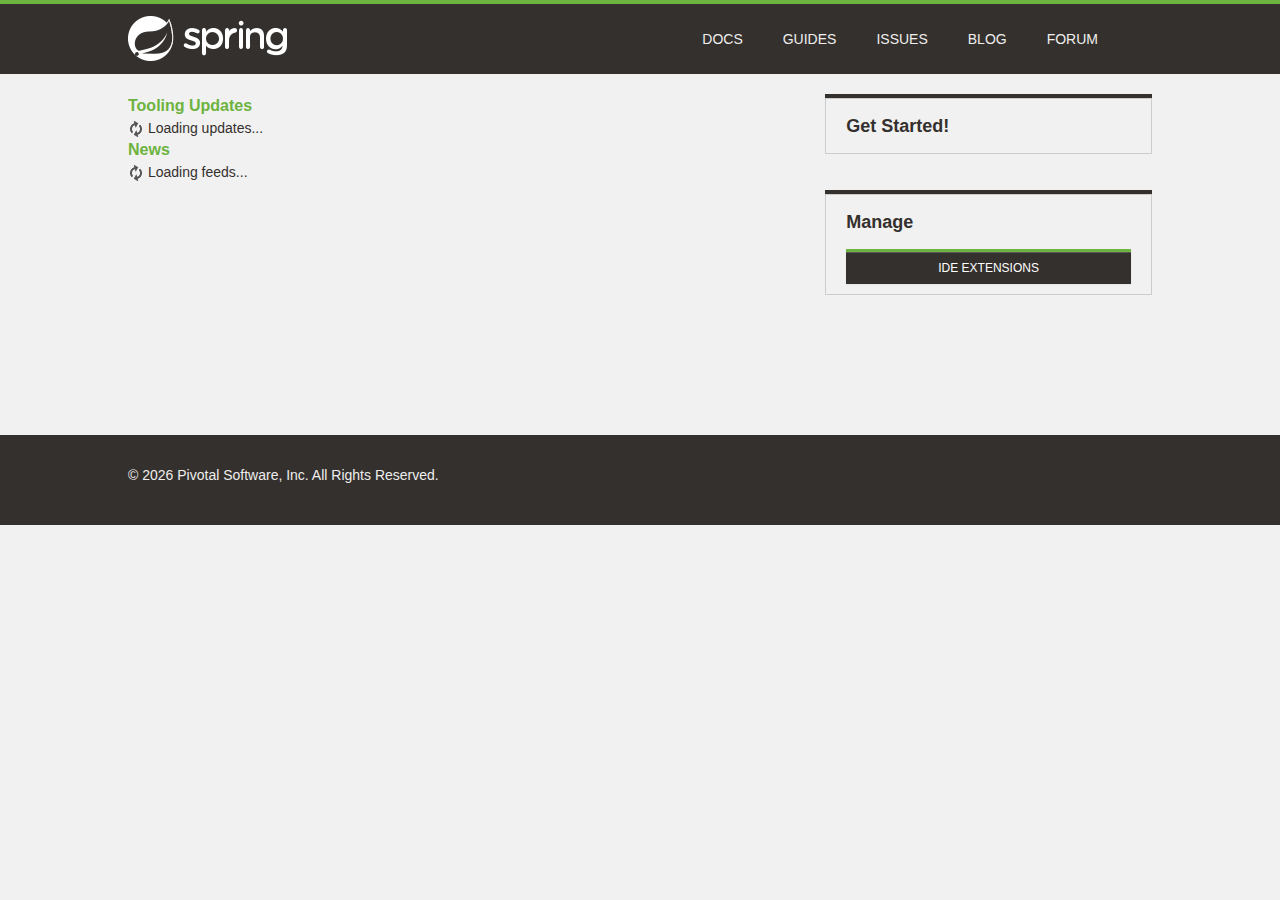
<file: .metadata/.plugins/org.springsource.ide.eclipse.commons.gettingstarted/dashboard/1556523415182/index.html>
<!DOCTYPE html>
<html>
<head>
<title>Spring</title>
<meta
	content="width=device-width, initial-scale=1.0, maximum-scale=1, minimum-scale=1, user-scalable=no"
	id="Viewport" name="viewport" />
<meta http-equiv="Content-Type" content="text/html; charset=UTF-8">
<link rel="stylesheet" type="text/css"
	href="common/bootstrap/css/bootstrap.css" />
<link rel="stylesheet" type="text/css"
	href="https://fontawesome.io/assets/font-awesome/css/font-awesome.css" />
<link rel="stylesheet" type="text/css" href="common/css/fontcustom.css" />
<link rel="stylesheet" type="text/css" href="common/css/icons.css" />
<link rel="stylesheet" type="text/css" href="common/css/buttons.css" />
<link rel="stylesheet" type="text/css" href="common/css/typography.css" />
<link rel="stylesheet" type="text/css" href="common/css/main.css" />
<link rel="stylesheet" type="text/css" href="common/css/application.css" />
<link rel="stylesheet" type="text/css"
	href="common/css/markdown-content.css" />
<link rel="stylesheet" type="text/css" href="common/css/docs.css" />
<link rel="stylesheet" type="text/css" href="common/css/homepage.css" />
<link rel="stylesheet" type="text/css" href="common/css/tools.css" />
<link rel="stylesheet" type="text/css" href="common/css/projects.css" />
<link rel="stylesheet" type="text/css" href="common/css/highlight.css" />
<link rel="stylesheet" type="text/css" href="common/css/responsive.css" />
<script type="text/javascript" src="common/js/jquery.js"></script>
<script type="text/javascript"
	src="common/bootstrap/js/bootstrap.min.js"></script>
<script type="text/javascript"
	src="common/bootstrap-datetimepicker/js/bootstrap-datetimepicker.min.js"></script>
<script type="text/javascript" src="common/js/filter.js"></script>
<script type="text/javascript" src="common/js/application.js"></script>
<script type="text/javascript" src="common/js/guide.js"></script>

<link rel="stylesheet" type="text/css" href="common/css/blog.css" />
<link rel="stylesheet" type="text/css" href="common/css/dashboard.css" />

</head>
<body>
	<script>
		//window.ide 'dummy'. Replaced/injected later by STS browser integration.
		//The dummy helps preview/test the page in an external browser.
		window.ide = {
			call: function () {
				return false;
			}
		}
		
		function addHtml(element, html) {
			if (html) {
				document.getElementById(element).innerHTML = html;
			}
		}

		function search(input) {
			if (input.value != "") {
				ide.call('openWebPage', 'https://spring.io/search?q=' + input.value)
				input.value = "";
			}
		}
	</script>
	<div class="viewport">
		<header class="navbar header--navbar">
			<div class="navbar-inner">
				<div class="container-fluid">
					<div class="spring-logo--container">
						<a class="spring-logo" href="#"><span></span></a>
					</div>
					<ul class="nav pull-right">
						<li class="navbar-link"><a
							onclick="return ide.call('openWebPage', 'https://spring.io/docs')">Docs</a></li>
						<li class="navbar-link"><a
							onclick="return ide.call('openWebPage', 'https://spring.io/guides')">Guides</a></li>
						<li class="navbar-link"><a
							onclick="return ide.call('openWebPage', 'https://github.com/spring-projects/spring-ide/issues')">Issues</a></li>
						<li class="navbar-link"><a
							onclick="return ide.call('openWebPage', 'https://spring.io/blog')">Blog</a></li>
						<li class="navbar-link"><a
							onclick="return ide.call('openWebPage', 'https://forum.springsource.org/forumdisplay.php?32-SpringSource-Tool-Suite')">Forum</a></li>
						<li class="navbar-link nav-search"><i
							class="fa fa-search navbar-search--icon js-search-input-open"></i>
							<div class="search-input-close js-search-input-close">x</div></li>
					</ul>
				</div>
			</div>
			<div class="search-dropdown--container js-search-dropdown">
				<div class="container-fluid">
					<div class="search-form--container">
						<form action="" class="form-inline form-search" method="get">
							<input class="search-query search-form--form js-search-input"
								name="q" onchange="search(this)"
								placeholder="Search for documentation, guides, and posts..."
								type="text" value="" />
							<button class="search-form--submit" type="submit">
								<i class="fa fa-search"></i>
							</button>
						</form>
					</div>
				</div>
			</div>
		</header>
		<div class="body--container container-fluid ">
			<div class="main-body--wrapper"
				style="padding-top: 20px; margin-top: 0px;">
				<!-- Override Spring IO Page Whitespace -->
				<div class="row-fluid blog--wrapper">
					<div class="span8">
						<h3 class="feed-header">Tooling Updates</h3>
						<div id="updates">
						  <img src="common/img/loading.gif"/> Loading updates...
						</div>
						<h3 class="feed-header">News</h3>
						<div id="feeds">
						  <img src="common/img/loading.gif"/> Loading feeds...
						</div>
					</div>

					<aside class="span4 content-right-pane--container" id="sidebar">
						<div class="right-pane-widget--container">
							<h2>Get Started!</h2>
							<div id="gettingStarted">
							</div>
							<div id="projectWizards">
							</div>
						</div>
						<div class="right-pane-widget--container">
							<h2>Manage</h2>
							<a class="ide_widget btn btn-black uppercase" href="#"
								onclick="return ide.call('openEditor', 'org.springsource.ide.eclipse.commons.gettingstarted.dashboard.ExtensionsEditor')">IDE Extensions</a>
						</div>
					</aside>
				</div>
			</div>
		</div>
		<footer class="footer">
			<div class="container-fluid">
				<div class="row-fluid">
					<div class="span8">
						&copy;
						<script type="text/javascript">
							var d = new Date();
							document.write(d.getFullYear());
						</script>
						Pivotal Software, Inc. All Rights Reserved.
					</div>
				</div>
			</div>
		</footer>
	</div>
</body>
</html>
</file>
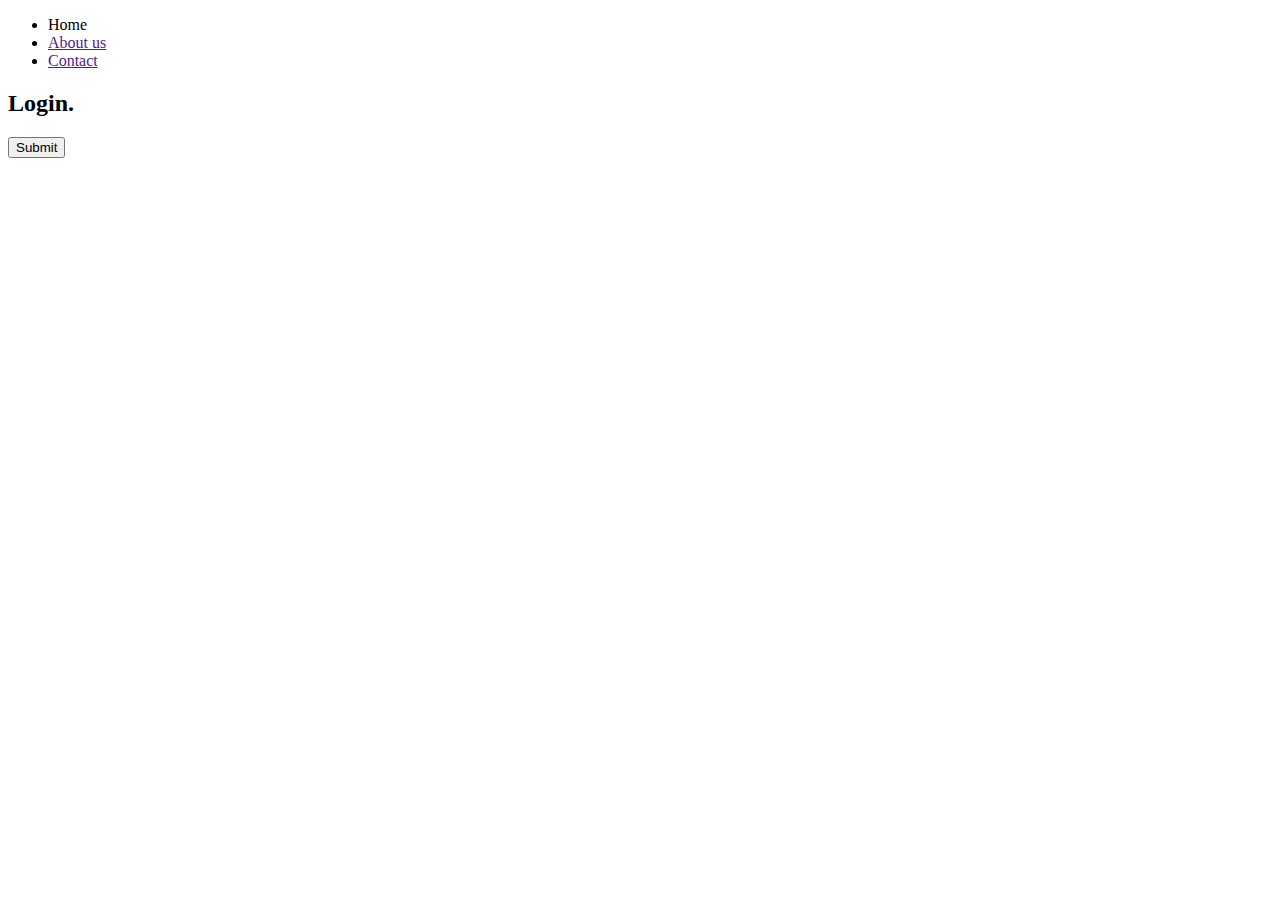
<file: Training/gs-handling-form-submission/initial/src/main/resources/templates/index.html>
<!DOCTYPE HTML>
<html xmlns:th="http://www.thymeleaf.org">
<link rel="stylesheet" type="text/css" th:href="@{/css/style.css}"/>
<head>
<meta charset="UTF-8">
<title>InnerTester </title>

</head>

<body>

<div class="navBar">
<ul class="navMenu">
<li><a id="homeBtn" onclick="">Home </a></li>
<li><a id="aboutUsBtn" href="" >About us </a></li>
<li><a id="contactBtn" href="" >Contact </a></li>
</ul>
</div>

<div class="loginPanel-container">
<div class="loginPanel">
<div class="loginNav">
<div class="choice-login" id="choice-login">
<h2 class="login-option">Login.</h2>
<form action="#" th:action="@{/login}" th:object="${user}" method="post">


<p><input type="submit" value="Submit" /></p>
</form>
</div>
</div>
</div>
</div>


</body>
<script th:inline="javascript">
console.log("Working....");
console.log(window.location.pathname);
var currectPath = window.location.pathname;

if(currectPath == "/"){
	
	document.getElementById("homeBtn").style.backgroundColor = "black";
	document.getElementById("choice-login").style.backgroundColor = "#a8e87d";
}


</script>
</html>
</file>
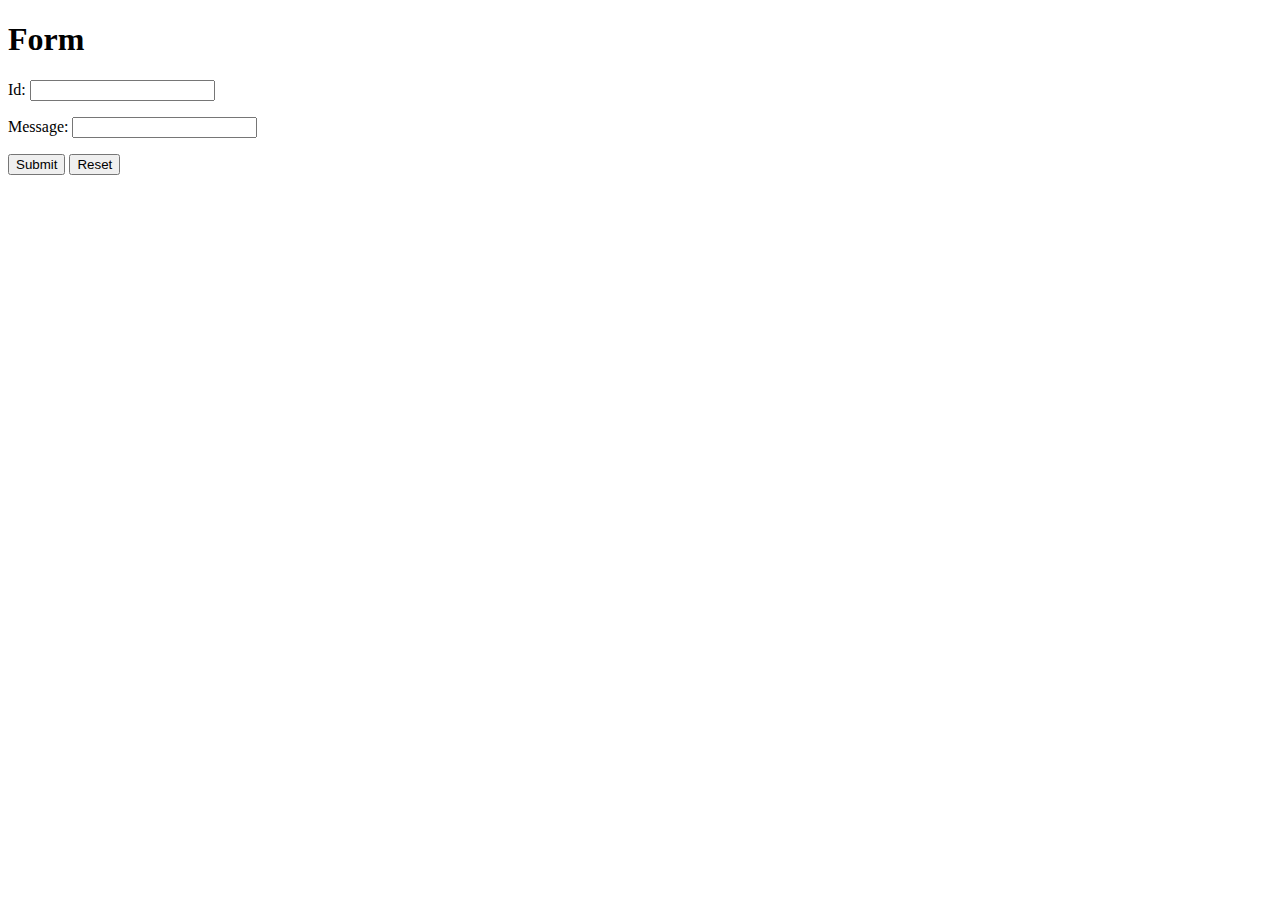
<file: Training/gs-handling-form-submission/complete/src/main/resources/templates/greeting.html>
<!DOCTYPE HTML>
<html xmlns:th="http://www.thymeleaf.org">
<head> 
    <title>Getting Started: Handling Form Submission</title>
    <meta http-equiv="Content-Type" content="text/html; charset=UTF-8" />
</head>
<body>
	<h1>Form</h1>
    <form action="#" th:action="@{/greeting}" th:object="${greeting}" method="post">
    	<p>Id: <input type="text" th:field="*{id}" /></p>
        <p>Message: <input type="text" th:field="*{content}" /></p>
        <p><input type="submit" value="Submit" /> <input type="reset" value="Reset" /></p>
    </form>
</body>
</html>
</file>
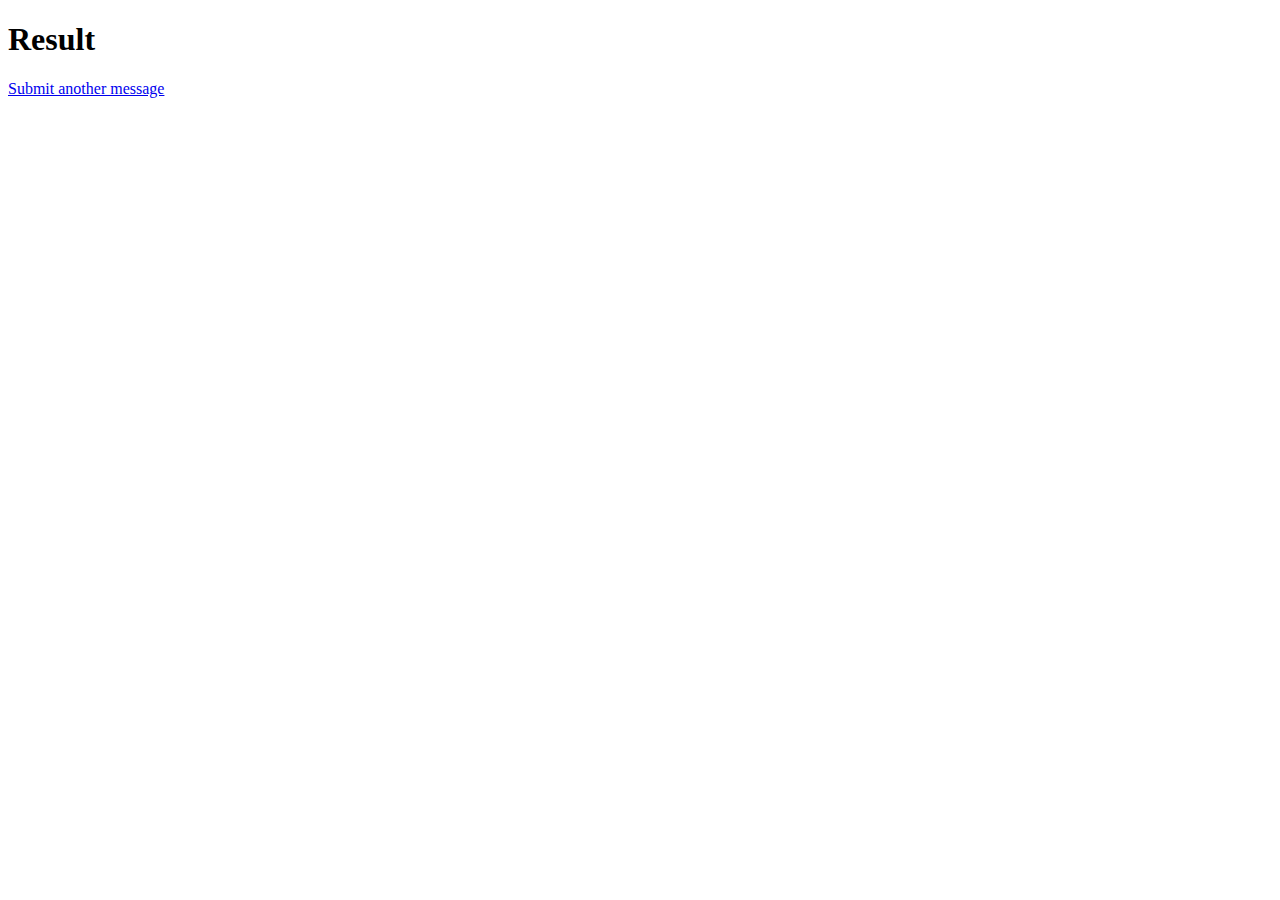
<file: Training/gs-handling-form-submission/complete/src/main/resources/templates/result.html>
<!DOCTYPE HTML>
<html xmlns:th="http://www.thymeleaf.org">
<head> 
    <title>Getting Started: Handling Form Submission</title>
    <meta http-equiv="Content-Type" content="text/html; charset=UTF-8" />
</head>
<body>
	<h1>Result</h1>
    <p th:text="'id: ' + ${greeting.id}" />
    <p th:text="'content: ' + ${greeting.content}" />
    <a href="/greeting">Submit another message</a>
</body>
</html>
</file>
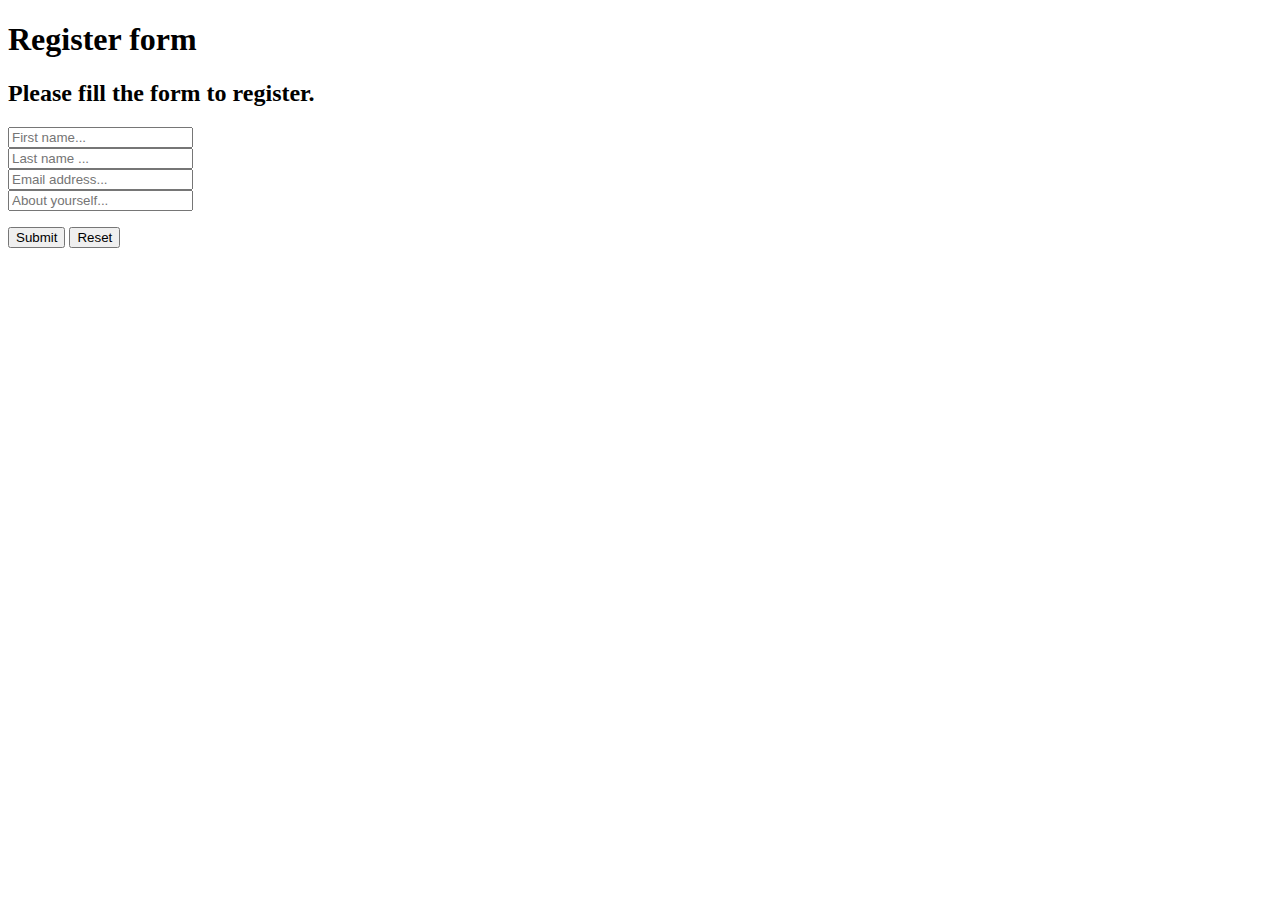
<file: Training/gs-handling-form-submission/initial/src/main/resources/templates/greeting.html>
<!DOCTYPE HTML>
<html xmlns:th="http://www.thymeleaf.org">
<link rel="stylesheet" type="text/css" th:href="@{/css/style.css}"/>
<head>
    <title>Getting Started: Handling Form Submission</title>
    <meta http-equiv="Content-Type" content="text/html; charset=UTF-8" />
</head>
<body>
	<h1 class="title">Register form</h1>
	<h2 class="subtitle">Please fill the form to register. </h2>
    <form  action="#" th:action="@{/greeting}" th:object="${greeting}" method="post">
    	<input placeholder="First name..." type="text" th:field="*{firstName}"/><br>
        <input placeholder="Last name ..." type="text" th:field="*{lastName}"/><br>
        <input placeholder="Email address..." type="email" th:field="*{emailAddress}"><br>
        <input placeholder="About yourself..." type="text" th:field="*{content}">
        <p><input type="submit" value="Submit" /> <input type="reset" value="Reset" /></p>
    </form>
    

</body>
</html>
</file>
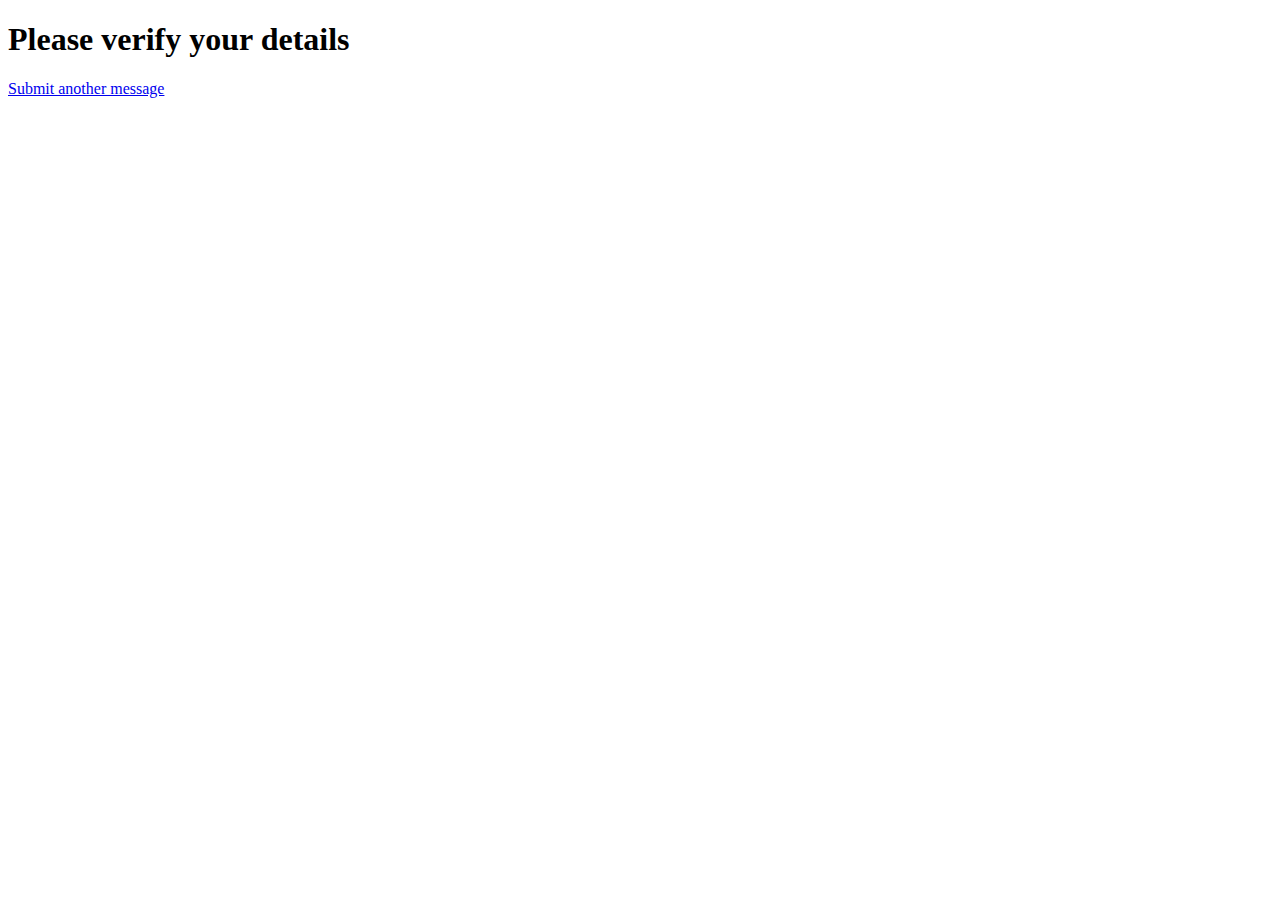
<file: Training/gs-handling-form-submission/initial/src/main/resources/templates/result.html>
<!DOCTYPE HTML>
<html xmlns:th="http://www.thymeleaf.org">
<link rel="stylesheet" type="text/css" th:href="@{/css/style.css}"/>
<head>
    <title>Getting Started: Handling Form Submission</title>
    <meta http-equiv="Content-Type" content="text/html; charset=UTF-8" />
</head>
<body>
	<h1 class="title">Please verify your details</h1>
	<div class="resultDiv">
	<p class="resultText" th:text="'First name: ' + ${greeting.firstName}"/>
    <p class="resultText" th:text="'Last name: ' + ${greeting.LastName}" />
    <p class="resultText" th:text="'Email address: ' + ${greeting.emailAddress}"/>
    <p class="resultText" th:text="'About yourself: ' +${greeting.content}"/>
    <a href="/greeting">Submit another message</a>
	</div>
</body>
</html>
</file>
<file: .metadata/.plugins/org.springsource.ide.eclipse.commons.gettingstarted/dashboard/1556523415182/common/css/fontcustom.css>
@font-face{font-family:"fontcustom";src:url("../font-custom/fontcustom.eot");src:url("../font-custom/fontcustom.eot?#iefix") format("embedded-opentype"),url("../font-custom/fontcustom.woff") format("woff"),url("../font-custom/fontcustom.ttf") format("truetype"),url("../font-custom/fontcustom.svg#fontcustom") format("svg");font-weight:normal;font-style:normal;}.icon-community-support,.icon-gs-guides-black,.icon-professional-support,.icon-spring-amqp,.icon-spring-android,.icon-spring-batch,.icon-spring-data,.icon-spring-framework,.icon-spring-hateos,.icon-spring-integration,.icon-spring-leaf,.icon-spring-logo,.icon-spring-mobile,.icon-spring-security,.icon-spring-social,.icon-spring-web-flow,.icon-spring-web-services,.icon-tutorials-black{font-family:"fontcustom"!important;font-style:normal;font-weight:normal;font-variant:normal;text-transform:none;line-height:1;-webkit-font-smoothing:antialiased;display:inline-block!important;text-decoration:inherit;}.icon-community-support:before{content:"\f100";}.icon-gs-guides-black:before{content:"\f101";}.icon-professional-support:before{content:"\f102";}.icon-spring-amqp:before{content:"\f103";}.icon-spring-android:before{content:"\f104";}.icon-spring-batch:before{content:"\f105";}.icon-spring-data:before{content:"\f106";}.icon-spring-framework:before{content:"\f107";}.icon-spring-hateos:before{content:"\f108";}.icon-spring-integration:before{content:"\f109";}.icon-spring-leaf:before{content:"\f10a";}.icon-spring-logo:before{content:"\f10b";}.icon-spring-mobile:before{content:"\f10c";}.icon-spring-security:before{content:"\f10d";}.icon-spring-social:before{content:"\f10e";}.icon-spring-web-flow:before{content:"\f10f";}.icon-spring-web-services:before{content:"\f110";}.icon-tutorials-black:before{content:"\f111";}
</file>
<file: .metadata/.plugins/org.springsource.ide.eclipse.commons.gettingstarted/dashboard/1556523415182/common/css/icons.css>
.icon{background-image:url("../img/iconsprite.png");display:inline-block!important;}.icon.icon-spring-logo-mobile{width:204px;height:60px;background-position:904px 302px;margin-top:-13px;transform:scale(0.5);-moz-transform:scale(0.5);-webkit-transform:scale(0.5);-o-transform:scale(0.5);-ms-transform:scale(0.5);}.icon.icon-spring-logo-big{width:154px;height:154px;background-position:154px 191px;}.icon.project--logo.logo-spring-framework{width:135px;height:133px;background-position:518px 837px;margin-top:2px;}.icon.project--logo.logo-spring-security{width:99px;height:137px;background-position:519px 677px;}.icon.project--logo.logo-spring-data{width:111px;height:111px;background-position:519px 512px;margin-top:13px;}.icon.project--logo.logo-spring-batch{width:104px;height:108px;background-position:360px 837px;margin-top:14px;}.icon.project--logo.logo-spring-integration{width:145px;height:104px;background-position:361px 677px;margin-top:16px;}.icon.project--logo.logo-spring-amqp{width:109px;height:98px;background-position:361px 513px;margin:19px;}.icon.project--logo.logo-spring-default{width:100px;height:100px;background-position:-805px 0;margin-top:18px;}.icon.project--logo.logo-spring-mobile{width:104px;height:137px;background-position:196px 677px;}.icon.project--logo.logo-spring-android{width:104px;height:126px;background-position:196px 513px;margin-top:10px;}.icon.project--logo.logo-spring-social{width:130px;height:100px;background-position:518px 357px;margin-top:18px;}.icon.project--logo.logo-spring-hateoas{width:126px;height:99px;background-position:518px 256px;margin-top:19px;}.icon.project--logo.logo-spring-webflow{width:99px;height:99px;background-position:619px 256px;margin-top:19px;}.icon.project--logo.logo-spring-web-services{width:100px;height:100px;background-position:532px 155px;margin-top:19px;}.icon.project--logo.logo-spring-xd{width:104px;height:113px;background-position:247px 837px;margin-top:11px;}.icon.project--logo.logo-spring-boot{width:102px;height:90px;background-position:143px 837px;margin-top:23px;}.icon.project--logo.logo-spring-ldap{width:93px;height:107px;background-position:247px 944px;margin-top:19px;}.icon.project--logo.logo-grails{width:107px;height:100px;background-position:361px 944px;margin-top:23px;}.icon.project--logo.logo-groovy{width:183px;height:92px;background-position:546px 940px;margin-top:23px;}.icon.icon-projects{width:28px;height:28px;background-position:-641px -481px;}.icon.icon-projects:hover{background-position:-641px -521px;}.icon.icon-forum{width:32px;height:32px;background-position:-409px -450px;}.icon.icon-forum:hover{background-position:-449px -450px;}.icon.icon-current-version{height:13px;width:42px;background-position:718px 317px;}.icon.icon-pre-release{height:13px;width:23px;background-position:657px 317px;}.icon.icon-ga-release{margin-left:0!important;height:13px;width:9px;background-position:626px 317px;background-color:#6db33f;padding:0 2px;border-radius:10px;}.icon.icon-snapshot-release{height:13px;width:46px;background-position:603px 317px;}.icon.logo-eclipse-text{width:159px;height:38px;background-position:603px 38px;}.icon.icon-social-twitter{width:36px;height:36px;background-position:-1px -143px;}.icon.icon-social-twitter:hover{background-position:-84px -143px;}.icon.icon-build-anything{width:107px;background-position:107px 279px;height:88px;}.icon.icon-run-anywhere{background-position:120px 344px;width:120px;height:65px;margin-top:11px;}.icon.icon-rest-assured{background-position:253px 86px;width:86px;height:86px;margin-top:1px;}.icon.icon-community-support{width:97px;height:97px;background-position:257px 185px;font-size:0;}.icon.icon-professional-support{width:126px;height:97px;background-position:272px 282px;font-size:0;}.icon.icon-gs-guides{width:73px;height:101px;background-position:356px 101px;}.icon.icon-tutorial{width:73px;height:101px;background-position:430px 101px;}.icon.blog-icon{width:20px;height:20px;vertical-align:middle;}.icon.blog-icon.calendar{background-position:20px 594px;}.icon.blog-icon.all-posts{background-position:20px 561px;}.icon.blog-icon.broadcasts{background-position:20px 519px;}.icon.blog-icon.engineering{background-position:20px 477px;}.icon.blog-icon.releases{background-position:20px 433px;}.icon.blog-icon.news-and-events{background-position:20px 387px;}.icon.about-icon.team{width:183px;height:127px;background-position:902px 202px;}.icon.about-icon.jobs{width:112px;height:85px;background-position:387px 415px;margin:21px 0;}.icon.about-icon.pivotal{width:93px;height:114px;background-position:387px 329px;margin:6px 0 7px;}i.icon{background-image:none;}
</file>
<file: .metadata/.plugins/org.springsource.ide.eclipse.commons.gettingstarted/dashboard/1556523415182/common/css/buttons.css>
.btn.btn-black{background-color:#34302d;background-image:none;border-radius:0;color:#f1f1f1;font-size:14px;line-height:14px;font-family:"Montserrat",sans-serif;border:2px solid #6db33f;padding:21px 60px;text-shadow:none;transition:border 0.15s;-webkit-transition:border 0.15s;-moz-transition:border 0.15s;-o-transition:border 0.15s;-ms-transition:border 0.15s;}.btn.btn-black.compact{padding:6px 12px;font-size:12px;}.btn.btn-black.sub-text{padding:12px 0;}.btn.btn-black.sub-text p{margin-top:6px;color:#eeeeee;font-size:14px;line-height:14px;font-family:"Montserrat",sans-serif;text-transform:none;}.btn.btn-black.on-black:hover{border-color:#6db33f;box-shadow:0 1px 3px #0b0a0a;}.btn.btn-black.on-black:active{box-shadow:0 1px 3px #0b0a0a,inset 0 3px 6px #0b0a0a;border-color:#6db33f;}.btn.btn-black.with-icon [class^="icon-"]{margin-right:21px;font-size:20px;vertical-align:top;line-height:10px;}.btn.btn-black:hover{border-color:#34302d;box-shadow:none;text-decoration:none;}.btn.btn-black:active{box-shadow:inset 0 3px 6px #0b0a0a;border-color:#34302d;}.btn.uppercase{text-transform:uppercase;}
</file>
<file: .metadata/.plugins/org.springsource.ide.eclipse.commons.gettingstarted/dashboard/1556523415182/common/css/typography.css>
body, h1, h2, h3, p, input {
	margin: 0;
	font-weight: 400;
	font-family: "Montserrat", sans-serif;
	color: #34302d;
}

h1 {
	font-size: 24px;
	line-height: 30px;
	font-family: "Montserrat", sans-serif;
}

h2 {
	font-size: 18px;
	font-weight: 700;
	line-height: 24px;
	margin-bottom: 10px;
	font-family: "Montserrat", sans-serif;
}

h3 {
	font-size: 16px;
	line-height: 24px;
	margin-bottom: 10px;
	font-weight: 700;
}

p {
	font-size: 15px;
	line-height: 24px;
}

p a {
	color: #5fa134;
}

p a:hover {
	color: #5fa134;
}

code {
	font-size: 14px;
}
</file>
<file: .metadata/.plugins/org.springsource.ide.eclipse.commons.gettingstarted/dashboard/1556523415182/common/css/main.css>
body{background-color:#f1f1f1;}#scrim{display:none;}#scrim.js-show{display:block;position:absolute;top:0;bottom:0;left:0;right:0;z-index:700;}.container-fluid{max-width:1024px;margin:0 auto;}.title-divider{width:75%;height:5px;background-color:#8CC63F;margin:21px 0;}.title-divider.full-width{width:100%;}.spaced--container{margin:60px 0;}.code-snippet{border-radius:2px;border:1px solid #cccccc;background-color:#F9F9F9;padding:12px 18px;margin:15px 0;font-size:13px;line-height:13px;}.header--navbar{margin:0;}.header--navbar .navbar-inner{position:absolute;z-index:999;background-image:none;filter:none;background-color:#34302d;border:none;border-top:4px solid #6db33f;box-shadow:none;position:relative;border-radius:0;padding:0;}.header--navbar .navbar-inner .spring-logo--container{display:inline-block;}.header--navbar .navbar-inner .spring-logo--container .spring-logo{margin:12px 0 6px;width:160px;height:46px;display:inline-block;text-decoration:none;}.header--navbar .navbar-inner .navbar-link.active a{background-color:#6db33f;box-shadow:none;}.header--navbar .navbar-inner .navbar-link a{color:#eeeeee;font-family:"Montserrat",sans-serif;text-transform:uppercase;text-shadow:none;font-size:14px;line-height:14px;padding:28px 20px;transition:all 0.15s;-webkit-transition:all 0.15s;-moz-transition:all 0.15s;-o-transition:all 0.15s;-ms-transition:all 0.15s;}.header--navbar .navbar-inner .navbar-link:hover a{color:#eeeeee;background-color:#6db33f;}.header--navbar .navbar-inner .navbar-link.nav-search{padding:20px 0 23px;}.header--navbar .navbar-inner .navbar-link.nav-search .navbar-search--icon{color:#eeeeee;font-size:24px;padding:3px 16px 3px 18px;cursor:pointer;}.header--navbar .navbar-inner .navbar-link.nav-search:hover .navbar-search--icon{text-shadow:0 0 10px #6db33f;}.header--navbar .navbar-inner .navbar-link.nav-search .search-input-close{display:none;}.header--navbar .navbar-inner .navbar-link.nav-search.js-highlight{background-color:#6db33f;}.header--navbar .navbar-inner .navbar-link.nav-search.js-highlight .navbar-search--icon{display:none;}.header--navbar .navbar-inner .navbar-link.nav-search.js-highlight .search-input-close{display:inline-block;color:#eeeeee;padding:4px 24px 3px;cursor:pointer;}.header--navbar .search-dropdown--container{position:absolute;z-index:998;margin-top:-90px;background-color:white;width:100%;border-bottom:1px solid #dddddd;transition:margin 0.25s;-webkit-transition:margin 0.25s;-moz-transition:margin 0.25s;-o-transition:margin 0.25s;-ms-transition:margin 0.25s;}.header--navbar .search-dropdown--container.no-animation{transition:none;-webkit-transition:none;-moz-transition:none;-o-transition:none;-ms-transition:none;}.header--navbar .search-dropdown--container .form-search{margin:0;}.header--navbar .search-dropdown--container .form-search .search-form--form{background:rgba(0,0,0,0);border:none;box-shadow:none;color:#34302D;font-size:21px;line-height:29px;height:30px;padding:25px 0;width:93%;}.header--navbar .search-dropdown--container .form-search .search-form--form::-webkit-input-placeholder{font-style:italic;}.header--navbar .search-dropdown--container .form-search .search-form--form:-moz-placeholder{font-style:italic;}.header--navbar .search-dropdown--container .form-search .search-form--form::-moz-placeholder{font-style:italic;}.header--navbar .search-dropdown--container .form-search .search-form--form:-ms-input-placeholder{font-style:italic;}.header--navbar .search-dropdown--container .form-search .search-form--submit{background-color:transparent;border:none;float:right;padding:28px 16px 24px 0;}.header--navbar .search-dropdown--container .form-search .icon-search{font-size:22px;color:#34302d;}.header--navbar .search-dropdown--container.js-show{margin-top:0;}a.spring-logo{background:url("../img/spring-logo.png") -1px -1px no-repeat;}a.spring-logo span{display:block;width:160px;height:46px;background:url("../img/spring-logo.png") -1px -48px no-repeat;opacity:0;-moz-transition:opacity 0.12s ease-in-out;-webkit-transition:opacity 0.12s ease-in-out;-o-transition:opacity 0.12s ease-in-out;}a:hover.spring-logo span{opacity:1;}.right-pane-widget--container{border:1px solid #cccccc;box-shadow:0 -4px 0 #34302d;margin:4px 0 40px 0;}.right-pane-widget--container li{display:block;padding:12px 6.2%;line-height:14px;border-top:1px solid white;}.right-pane-widget--container li [class^=icon-]{font-size:16px;}.right-pane-widget--container li a{font-size:14px;line-height:14px;color:#5fa134;}.right-pane-widget--container li:first-child{border-bottom:none;}.right-pane-widget--container.secondary-nav li a{text-transform:uppercase;color:#888;font-family:"Montserrat",sans-serif;font-weight:400;text-decoration:none;}.right-pane-widget--container.secondary-nav li a:hover{color:#5fa134;}.right-pane-widget--container.secondary-nav li.active a{font-weight:bold;color:#34302d;}.right-pane-widget--container.with-icon li{padding:12px 6.2% 12px 3%;}.right-pane-widget--container.with-icon li a{margin-left:2%;}.right-pane-widget--container.no-top-border{box-shadow:none;}.header--content{background-color:#dedede;padding:60px 0;}.header--content .header--content-subtitle--link{color:#8cc63f;}.header--content .header--content-subtitle--link:hover{text-decoration:none;color:#4e681e;}.main-body--wrapper{margin-top:100px;margin-bottom:100px;}.row--container{margin-bottom:60px;}.body--container--row{margin-bottom:30px;}.clear{clear:both;}.body--container--link{color:#44474c;}.body--container--link:hover{color:#638e2a;text-decoration:none;}.body--container--link.bold{font-weight:bold;}.list-link--container{margin:0;}.list-link--container .list-link{display:block;}.list-link--container .list-link a,.list-link--container .list-link div{color:#333;cursor:pointer;}.list-link--container .list-link a:hover,.list-link--container .list-link div:hover{color:#8cc63f;text-decoration:none;}.popover{border-radius:1px;padding:0;}.popover.right{margin-top:46px;}.popover.right .arrow{top:14px;border-right-color:#8cc63f;left:-8px;}.popover.right .arrow:after{border-right-color:#8cc63f;}.popover.bottom{margin-top:5px;}.popover.bottom .arrow{border-bottom-color:#8cc63f;top:-9px;left:15%;}.popover.bottom .arrow:after{border-bottom-color:#8cc63f;}.popover .popover-title{border-radius:1px 1px 0 0;background-color:#8cc63f;color:white;}.popover .popover-content{border-radius:0 0 1px 1px;}input.floating-input{background-color:transparent;border:none;border-bottom:1px solid #dedede;box-shadow:none;border-radius:0;padding:0 0 0 0;}input.floating-input:focus{border:none;border-bottom:1px solid #dedede;box-shadow:none;background:#ecebeb;}.floating-input--icon{font-size:16px;color:#c5c5c5;}.bottom-slide--container{height:190px;overflow:hidden;border-radius:3px;background-color:#cccccc;border:1px solid #c5c5c5;box-shadow:1px 2px 3px rgba(204,204,204,0.5);}.bottom-slide--container .bottom-slider--image{background-image:url("https://imgs.mi9.com/uploads/landscape/2101/beautiful-leaf-wallpapers_1280x960_28083.jpg");background-size:cover;height:137px;transition:all 0.33s;-wekit-transition:all 0.33s;-moz-transition:all 0.33s;-o-transition:all 0.33s;-ms-transition:all 0.33s;}.bottom-slide--container .bottom-slider{background-color:#ecebeb;padding:15px 10px;border-top:1px solid #9e9e9e;transition:all 0.33s;-wekit-transition:all 0.33s;-moz-transition:all 0.33s;-o-transition:all 0.33s;-ms-transition:all 0.33s;}.bottom-slide--container .bottom-slider .bottom-slider--title{display:inline-block;max-width:360px;line-height:14px;}.bottom-slide--container .bottom-slider .bottom-slider--icon{color:#333;font-size:27px;line-height:22px;font-size:27px;}.bottom-slide--container .bottom-slider .bottom-slider--more-info{opacity:0;}.bottom-slide--container:hover .bottom-slider--image{transform:translateY(-26px);-webkit-transform:translateY(-26px);-moz-transform:translateY(-26px);-o-transform:translateY(-26px);-ms-transform:translateY(-26px);}.bottom-slide--container:hover .bottom-slider{transform:translateY(-53px);-webkit-transform:translateY(-53px);-moz-transform:translateY(-53px);-o-transform:translateY(-53px);-ms-transform:translateY(-53px);}.bottom-slide--container:hover .bottom-slider--more-info{opacity:1;}.dashboard--posts td{min-width:130px;}.dashboard--posts td .actions{min-width:200px;}.dashboard--posts td .actions form{display:inline;}.blog-post--form input,.blog-post--form textarea{width:90%;}.blog-post--form textarea{min-height:300px;}.blog-post-form--right-pane .control-group.inline label{display:inline-block;}.blog-post-form--right-pane .control-group.inline .controls{display:inline-block;vertical-align:middle;margin-bottom:5px;margin-left:10px;}.gh-project-url--container{background-color:#FFF;border:1px solid #cccccc;height:20px;padding:4px 6px;border-radius:4px;margin:12px 0;}.gh-project-url--container input{width:87%;background-color:transparent;border:none;box-shadow:none;}.gh-project-url--container input:focus{outline:none;}.gh-project-url--container .icon--pull-right{float:right;margin-top:2px;cursor:pointer;}.btn--full-width{display:block;}.content--title{display:inline-block;border-top:3px solid #6db33f;font-size:12px;line-height:12px;text-transform:uppercase;padding-top:8px;position:absolute;margin-top:-30px;font-family:"Montserrat",sans-serif;}.content--title a{color:#34302d;}.content--title a:hover{color:#5fa134;}.content--title.search-title{position:relative;}.content--title.blog-category{display:none;}.content--title.blog-category.active{display:block;}.index-page--title{line-height:24px;}.index-page--title.top-margin{margin-top:60px;}.index-page--subtitle{font-size:16px;line-height:24px;margin:30px 0 60px;}.index-page--subtitle a{color:#5fa134;}.index-page--subtitle.jobs-subtitle{margin-bottom:60px;padding-bottom:60px;border-bottom:1px solid #cccccc;}.index-page--subtitle.with-subtext{margin-bottom:-30px;}.index-page--subtitle.with-subtext .subtext{display:inline-block;font-size:14px;margin:21px 0 0;color:rgba(52,48,45,0.9);}.footer{background-color:#34302d;color:#eeeeee;padding:30px 0;}.footer a{color:#6db33f;}.footer .nav{margin-bottom:12px;}.footer .nav li a{color:#eeeeee;text-shadow:none;text-transform:uppercase;font-size:12px;line-height:12px;padding:0 17px;}.footer .nav li a:hover{color:#6db33f;}.footer .nav li:first-child a{padding-left:0;}.footer .footer-newsletter--wrapper{width:auto;margin:0;}.footer .footer-newsletter--container form{margin:0;}.footer .footer-newsletter--container label{text-transform:uppercase;margin-bottom:15px;line-height:12px;font-weight:bold;font-size:12px;}.footer .footer-newsletter--container .footer-subscribe--input--container{background-color:white;border:1px solid #f1f1f1;}.footer .footer-newsletter--container .footer-subscribe--input--container .footer-subscribe--input{background:transparent;border:none;box-shadow:none;font-size:12px;padding-left:10px;}.footer .footer-newsletter--container .footer-subscribe--input--container .footer-subscribe--input:focus{outline:none;}.footer .footer-newsletter--container .footer-subscribe--input--container .footer-subscibe--btn{text-transform:uppercase;background-color:#6db33f;background-image:none;border-radius:0;border:none;box-shadow:none;color:#eeeeee;text-shadow:none;font-size:12px;padding:9px 16px;}.item-dropdown-widget{text-align:left;z-index:800;position:relative;}.item-dropdown-widget .item-dropdown--link{cursor:pointer;}.item-dropdown-widget .item-dropdown--link .item-dropdown--title{padding:14px 0 14px 20px;font-size:14px;line-height:14px;}.item-dropdown-widget .item-dropdown--link .item-dropdown--icon{color:#cbcaca;padding:14px;margin:0;}.item-dropdown-widget .item-dropdown--link:hover .item-dropdown--title,.item-dropdown-widget .item-dropdown--link:hover .item-dropdown--icon{color:#5fa134;}.item-dropdown-widget .item--dropdown{display:none;}.item-dropdown-widget.js-open{z-index:801;}.item-dropdown-widget.js-open .item-dropdown--title{color:#f1f1f1;background-color:#6db33f;position:relative;z-index:802;}.item-dropdown-widget.js-open .item-dropdown--icon{color:#dddddd;background-color:#34302d;position:relative;z-index:803;}.item-dropdown-widget.js-open .item--dropdown{display:block;}.item-dropdown-widget.js-open .item-dropdown--link:hover .item-dropdown--title{color:#f1f1f1;}.item-dropdown-widget.js-open .item-dropdown--link:hover .item-dropdown--icon{color:#ddd;}.item--dropdown{position:absolute;background-color:#34302d;padding:20px;width:255px;z-index:999;border:1px solid #eeeeee;border-top:none;margin-left:-1px;}.item--dropdown .item--header{padding-bottom:20px;border-bottom:1px solid #cccbca;}.item--dropdown .item--header .item--header-link{color:#6db33f;}.item--dropdown .item--header .item--header-link [class^=icon-]{color:#93918f;font-size:20px;vertical-align:middle;padding-right:10px;}.item--dropdown .item--header .item--header-link:hover{text-decoration:none;color:#7ac04c;}.item--dropdown .item--header .item--header-link:hover [class^=icon-]{color:#f1f1f1;}.item--dropdown .item--header .item--header-link.disabled{opacity:0.5;cursor:not-allowed;}.item--dropdown .item--header .item--header-link.disabled:hover{color:#6db33f;}.item--dropdown .item--header .item--header-link.disabled:hover [class^=icon-]{color:#93918f;}.item--dropdown .item--left-column,.item--dropdown .item--right-column{width:45%;display:inline-block;vertical-align:top;}.item--dropdown .item--half-column{display:inline-block;vertical-align:top;width:50%;}.item--dropdown .item--half-column:first-child .item--body-title,.item--dropdown .item--half-column:first-child .item--body--version{padding-right:15px;}.item--dropdown .item--half-column:nth-child(2) .item--body-title,.item--dropdown .item--half-column:nth-child(2) .item--body--version{padding-left:15px;}.item--dropdown .item--half-column:nth-child(3){margin-top:20px;}.item--dropdown .item--body-title{padding:30px 0 15px 0;color:#f1f1f1;border-bottom:1px solid #4a4440;font-size:12px;line-height:12px;text-transform:uppercase;}.item--dropdown .item--body .item--body--version{border-bottom:1px solid #4a4540;padding:7px 0;}.item--dropdown .item--body .item--body--version p{color:#f1f1f1;font-size:14px;line-height:19px;}.item--dropdown .item--body .item--body--version .docs-link{display:inline-block;color:#6db33f;}.item--dropdown .item--body .item--body--version .docs-link:hover{color:#7ac04c;}.item--dropdown .item--body .item--body--version .docs-link.reference-link{border-right:1px solid #4a4540;padding-right:10px;margin-right:5px;}.item--dropdown.no-item--header .item--body-title{padding-top:0;border-bottom:1px solid #cccbca;}.item--dropdown.no-item--header .tool-download-link .file-type{color:#5fa134;line-height:14px;font-size:14px;display:inline-block;}.item--dropdown.no-item--header .tool-download-link .file-size{color:#6c635d;font-size:10px;line-height:23px;float:right;}.item-slider-widget{display:inline-block;margin-left:9px;}.item-slider-widget .item--slider{height:32px;position:absolute;width:62px;border-radius:2px;margin-top:-4px;z-index:800;background:#68605a;background:-moz-linear-gradient(top,#68605a 0%,#34302d 100%,#020202 100%);background:-webkit-gradient(linear,left top,left bottom,color-stop(0%,#68605a),color-stop(100%,#34302d),color-stop(100%,#020202));background:-webkit-linear-gradient(top,#68605a 0%,#34302d 100%,#020202 100%);background:-o-linear-gradient(top,#68605a 0%,#34302d 100%,#020202 100%);background:-ms-linear-gradient(top,#68605a 0%,#34302d 100%,#020202 100%);background:linear-gradient(to bottom,#68605a 0%,#34302d 100%,#020202 100%);filter:progid:DXImageTransform.Microsoft.gradient(startColorstr='#68605a',endColorstr='#020202',GradientType=0);cursor:pointer;transition:all 0.25s;-webkit-transition:all 0.25s;-moz-webkit-transition:all 0.25s;-ms--webkit-transition:all 0.25s;-o-webkit-transition:all 0.25s;}.item-slider-widget .item-slider--container{background-color:white;border:1px solid #999999;padding:0 3px;}.item-slider-widget .item-slider--container .item{display:inline-block;color:#c3c3c3;font-family:"Montserrat",sans-serif;font-size:12px;line-height:12px;text-transform:uppercase;padding:7px 6px 5px;cursor:pointer;transition:color 0.25s;-webkit-transition:color 0.25s;-moz-webkit-transition:color 0.25s;-ms--webkit-transition:color 0.25s;-o-webkit-transition:color 0.25s;}.item-slider-widget .item-slider--container .item:hover{color:black;}.item-slider-widget .item-slider--container .item.js-active{z-index:801;position:relative;color:#f1f1f1;}.content-container--wrapper{border:1px solid #34302d;margin-top:-1px;}.content-container--wrapper:first-child{margin:0;}.content-container--wrapper .content-container--title{font-size:14px;line-height:14px;text-transform:uppercase;background-color:#34302D;color:#FFF;padding:18px 0;width:327px;text-align:center;margin:0;}.content-container--wrapper .content-container--header{background-color:#34302D;}.content-container--wrapper .content-container--header .content-container--filter{border-radius:0;box-shadow:none;margin:9px 20px;font-size:18px;line-height:22px;padding:8px;width:291px;}.content-container--wrapper .content-container--header .content-container--filter::-webkit-input-placeholder{color:#999;}.content-container--wrapper .content-container--header .content-container--filter:-moz-placeholder{color:#999;}.content-container--wrapper .content-container--header .content-container--filter::-moz-placeholder{color:#999;}.content-container--wrapper .content-container--header .content-container--filter:-ms-input-placeholder{color:#999;}.content-container--wrapper .content-container--header .header-title{color:#eeeeee;display:inline-block;margin:10px;}.content-container--wrapper .content-container--header .btn{margin:6px;}.content-container--wrapper .content-container--body{padding:20px;border-top:1px solid white;}.content-container--wrapper .content-container--body:first-child{border-top:none;}.content-container--wrapper .content-container--body .content-section-title--container{margin:20px 0 40px;}.content-container--wrapper .content-container--body .icon-gs-guides,.content-container--wrapper .content-container--body .icon-tutorial{margin-right:20px;}.content-container--wrapper .content-container--body .content-section-title{font-family:"Montserrat",sans-serif;font-size:16px;line-height:16px;margin-bottom:20px;padding-top:10px;font-weight:400;}.content-container--wrapper .content-container--body .content-section-sub-title{padding-right:50px;}.content-container--wrapper .content-items--container{padding:20px;}.billboard--wrapper .billboard--container{padding:80px 0;}.billboard--wrapper .billboard--container .billboard--title,.billboard--wrapper .billboard--container .billboard--sub-title{background:rgba(52,48,45,0.8);color:#eeeeee;display:inline-block;}.billboard--wrapper .billboard--container .billboard--title{font-size:48px;line-height:68px;font-family:"Montserrat",sans-serif;padding:0 15px;letter-spacing:-2px;}.billboard--wrapper .billboard--container .billboard--sub-title--container .billboard--sub-title{font-size:18px;line-height:18px;padding:2px 19px 12px;}.billboard--wrapper .billboard--container .billboard--sub-title--container .billboard--sub-title:first-child{padding-top:12px;}.billboard--wrapper .billboard--container.center-text{position:absolute;z-index:600;width:100%;margin:0 auto;margin-top:80px;text-align:center;}.billboard--wrapper .billboard-bg{height:425px;border-bottom:1px solid #34302d;background-repeat:no-repeat;background-size:cover;}.billboard--wrapper .billboard-bg.about-us--bg{background-image:url("../img/about-us-bg.png");}.billboard--wrapper .billboard-bg.jobs--bg{background-image:url("../img/jobs-bg.png");}.billboard-body--wrapper{padding:0 0 100px;}.admin-profile--form .admin-profile--field{padding:7px 0;}.admin-profile--form .admin-profile--field label{display:inline-block;width:250px;font-family:"Montserrat",sans-serif;vertical-align:middle;}.admin-profile--form .admin-profile--field input,.admin-profile--form .admin-profile--field textarea{width:30%;margin:0;}.admin-profile--form .admin-profile--field .push-right{margin-left:254px;}.admin-profile--form .admin-profile--field .image-note{display:inline-block;width:10%;vertical-align:bottom;margin-left:1%;font-size:.9em;line-height:1.2em;}.admin-profile--form .admin-profile--field .note{display:inline-block;vertical-align:middle;color:#666;margin-left:15px;font-size:12px;}.admin-profile--form .admin-profile--field.bio label{vertical-align:top;}.admin-profile--form .admin-profile--field.bio textarea{height:150px;}.admin-profile--form .admin-profile--field.submit-form{margin-top:30px;}.placeholder-img{background-color:#D5D5D5;border:3px solid white;padding:77px 0;margin-bottom:30px;text-align:center;color:#999;text-shadow:0 1px 2px white;font-size:18px;font-weight:bold;font-family:"Montserrat",sans-serif;}form.lpeRegForm{border:1px solid #f1f1f1;background-color:white;}form.lpeRegForm li{padding:0;list-style-type:none;}form.lpeRegForm ul input[type='text']{background:transparent;border:none;box-shadow:none;font-size:12px;padding:12px 0 15px 10px;font-family:"Varela Round",sans-serif;color:#666;font-weight:400;}#mktFrmButtons{margin:-78px -3px 0 222px;}#mktFrmSubmit{text-transform:uppercase;background-color:#6db33f;background-image:none;border-radius:0;border:none;box-shadow:none;color:#eeeeee;text-shadow:none;font-size:12px;padding:9px 16px!important;height:40px;cursor:pointer;}form.lpeRegForm label{display:none;}.lpeCElement{left:0!important;top:0!important;}form.lpeRegForm ul{font-size:12px;color:black;font-family:Arial,Helvetica,sans-serif;}form.lpeRegForm ul input,form.lpeRegForm ul input[type='text'],form.lpeRegForm ul textarea,form.lpeRegForm ul select{font-size:12px;color:black;font-family:Arial,Helvetica,sans-serif;}form.lpeRegForm li{margin-bottom:10px;}form.lpeRegForm .mktInput{padding-left:0px;}.about-feature--container{background-color:#34302d;text-align:center;padding:40px 20px;height:409px;transition:border,box-shadow 0.2s;-webkit-transition:border,box-shadow 0.2s;-moz-transition:border,box-shadow 0.2s;-ms-transition:border,box-shadow 0.2s;-o-transition:border,box-shadow 0.2s;border:1px solid transparent;}.about-feature--container .icon--container{height:200px;display:inline-block;}.about-feature--container .icon--container .icon{vertical-align:middle;position:relative;top:50%;}.about-feature--container .icon--container .icon.icon-spring-logo-big{margin-top:-77px;}.about-feature--container .icon--container .icon.icon-spring-logo{margin-top:-20px;}.about-feature--container .title,.about-feature--container .text,.about-feature--container .link{color:#f1f1f1;}.about-feature--container .title{font-size:18px;font-family:"Montserrat",sans-serif;line-height:24px;margin:30px 0 20px;text-transform:uppercase;}.about-feature--container .text{font-size:14px;line-height:20px;margin-bottom:20px;}.about-feature--container .link{font-family:"Montserrat",sans-serif;text-transform:uppercase;font-size:14px;line-height:20px;}.about-feature--container:hover{text-decoration:none;box-shadow:0 0 9px #6db33f;border-color:#6db33f;}.about-feature--container:active{box-shadow:inset 0 6px 10px #191715;}.about-feature--container.no-link{box-shadow:none;border:none;}.job-category--container{padding-right:95px;}.job-category--container .job-category--title{font-family:"Montserrat",sans-serif;text-transform:uppercase;font-size:16px;line-height:20px;margin-bottom:10px;}.job-category--container .job--container{margin-bottom:20px;}.job-category--container .job--container .title{color:#5fa134;font-size:16px;line-height:20px;}.job-post--container{padding-bottom:60px;margin-bottom:55px;border-bottom:1px solid white;}.job-post--container a{color:#5fa134;}.job-post--container .job-post--title{margin-bottom:5px;}.job-post--container .job-post--location{font-size:16px;line-height:20px;margin-bottom:20px;}.job-post--container .job-post--details p{font-size:14px;line-height:20px;margin-bottom:20px;}.job-post--container .job-post--details ul{margin-bottom:30px;}.job-post--container .job-post--details ul li{line-height:22px;margin-bottom:5px;}.job-post--container .apply-now-link{text-decoration:uppercase;}.job-post--container:last-child{padding-bottom:0;margin-bottom:0;border-bottom:none;}.admin--wrapper{text-align:center;}.admin--wrapper .alert,.admin--wrapper .admin-login--container{text-align:left;}.admin--wrapper .admin-login--container{background-color:white;padding:50px;display:inline-block;border-bottom:1px solid #cccccc;box-shadow:0 0 3px #cccccc;margin-top:100px;}.admin--wrapper .admin-login--container .admin-login--title{font-size:24px;line-height:24px;margin-bottom:40px;}.admin--wrapper .admin-login--container form{margin:0;text-align:center;}.admin--wrapper .admin-login--container form button{font-size:20px;font-family:"Varela Round",sans-serif;}.admin--wrapper .admin-login--container form button i{font-size:30px;float:left;margin:-10px 15px -10px 0;}.admin-index--title{margin-bottom:30px;}.admin-index--title.back-btn{margin-top:-60px;}.admin-index--link{background-color:white;padding:50px 0;display:inline-block;border-bottom:1px solid #cccccc;box-shadow:0 0 3px #cccccc;text-align:center;width:95%;transition:all 0.25s;-webkit-transition:all 0.25s;-moz-transition:all 0.25s;-o-transition:all 0.25s;-ms-transition:all 0.25s;}.admin-index--link .icon--container{width:190px;height:190px;border-radius:190px;background-color:#34302d;display:inline-block;text-align:center;margin-bottom:30px;}.admin-index--link .icon--container .icon{margin:22px 6px;}.admin-index--link .icon--container i{color:#FFF;font-size:150px;margin-top:11px;display:inline-block;}.admin-index--link p{font-size:20px;}.admin-index--link:hover{box-shadow:0 0 3px #6db33f;text-decoration:none;}.admin-index--link:active{box-shadow:none;}.white-btn--container{background-color:white;padding:50px 0;display:inline-block;border-bottom:1px solid #cccccc;box-shadow:0 0 3px #cccccc;text-align:center;width:95%;transition:all 0.25s;-webkit-transition:all 0.25s;-moz-transition:all 0.25s;-o-transition:all 0.25s;-ms-transition:all 0.25s;}.white-btn--container .icon--container{width:190px;height:190px;border-radius:190px;background-color:#34302d;display:inline-block;text-align:center;margin-bottom:30px;}.white-btn--container .icon--container .icon{margin:22px 6px;}.white-btn--container .icon--container i{color:#FFF;font-size:150px;margin-top:11px;display:inline-block;}.white-btn--container .icon--container.white-bg{background-color:white;}.white-btn--container p{font-size:20px;}.white-btn--container:hover{box-shadow:0 0 3px #6db33f;text-decoration:none;}.white-btn--container:active{box-shadow:none;}.pagination{margin:-1px 0 0 0;}.pagination div,.pagination a{display:inline-block;color:#888;text-decoration:none;vertical-align:middle;font-size:16px;}.pagination div.next,.pagination div.previous,.pagination a.next,.pagination a.previous{padding:10px;font-size:14px;line-height:14px;}.pagination div div,.pagination div a,.pagination a div,.pagination a a{padding:10px;color:#888;}.pagination div div.active,.pagination div a.active,.pagination a div.active,.pagination a a.active{color:#34302d;border-top:2px solid #34302d;padding-top:8px;}.pagination div:hover,.pagination a:hover{color:#34302d;}.usage-lists{margin:0;list-style:none;}.usage-lists li{margin-bottom:5px;}.usage-lists [class^="icon-"]{margin-right:10px;}.usage-lists.okay [class^="icon-"]{color:#6db33f;}.usage-lists.not-okay [class^="icon-"]{color:#BA4160;}.min-height{min-height:900px;}.platform-index--header{padding:100px 0;position:relative;}.platform-index--header:after{content:"";opacity:0.1;background:url("../img/platform-bg.png") 100% 50% no-repeat;position:absolute;top:0;left:0;right:0;bottom:0;background-size:55%;z-index:-1;}.platform-index--header .index-page--subtitle{margin-bottom:0;padding-right:20px;}.platform-index--header .platform-watermark--large{background:url("../img/spring-platform-watermark-large.png") 50% no-repeat;width:100%;height:156px;background-size:100%;}.platform-stack--wrapper{background:url("../img/platform-diagram-noise.png") #34302d;box-shadow:inset 0 15px 30px #191715,inset 0 -15px 30px #191715;text-align:center;padding:60px 0;}.platform-project{display:inline-block;clear:both;}.platform-project .project--container{float:left;padding:20px 10px;height:300px;box-sizing:border-box;width:24.153%;margin:40px 1% 40px 0;}@-moz-document url-prefix() {
  .platform-project .project--container {
    width: 22%;
  }
}
.platform-project .project--container:last-child {
  margin-right: 0;
}
.platform-project .project-icon {
  font-size: 98px;
  margin-bottom: 20px;
}
.platform-project .project--title {
  margin-bottom: 10px;
  text-transform: none;
}
.platform-project .description {
  width: 48.306%;
  float: left;
  margin-top: 20px;
  margin-right: 1%;
  padding-right: 1%;
}

.error-page {
  text-align: center;
}
.error-page img {
  display: inline-block;
}
.error-page .error-title {
  font-size: 24px;
  line-height: 24px;
  margin: 30px 0 0;
}
.error-page .big-search--container {
  display: inline-block;
  width: 64%;
  background-color: white;
  text-align: left;
  margin: 50px 0 40px;
  padding: 0 40px;
  position: relative;
}
.error-page .big-search--container input {
  background-color: transparent;
  border: none;
  box-shadow: none;
  font-size: 24px;
  line-height: 30px;
  padding: 26px 0;
  width: 95%;
  display: inline-block;
}
.error-page .big-search--container button {
  position: absolute;
  right: 0;
  top: 0;
  background-color: transparent;
  border: none;
  padding: 25px 28px;
  font-size: 20px;
  color: #666;
}
.error-page .error-bottom-link {
  font-size: 14px;
  color: #5fa134;
  text-decoration: none;
}
.error-page .error-bottom-link .social-icon.twitter {
  background-image: url("../img/iconsprite.png");
  background-repeat: no-repeat;
  display: inline-block;
  width: 36px;
  height: 36px;
  background-position: -1px -143px;
  vertical-align: middle;
  margin-right: 15px;
}
.error-page .error-bottom-link:hover {
  color: #6ab43a;
}
.error-page .error-bottom-link:hover .twitter {
  background-position: -84px -143px;
}
</file>
<file: .metadata/.plugins/org.springsource.ide.eclipse.commons.gettingstarted/dashboard/1556523415182/common/css/application.css>
#authentication{line-height:20px;padding:10px 0;}ul.download-links{list-style-type:none;margin-left:0;}
</file>
<file: .metadata/.plugins/org.springsource.ide.eclipse.commons.gettingstarted/dashboard/1556523415182/common/css/markdown-content.css>
a[name="gs"],a[name="tutorials"] {
	text-decoration: none !important;
}

.content--container h1 {
	margin-bottom: 15px;
}

.content--container a {
	color: #5fa134;
}

.content--container p,.content--container ul {
	margin-bottom: 20px;
	border-radius: 0;
}

.content--container pre {
	margin-top: -10px;
	margin-bottom: 20px;
	border-radius: 0;
}

.content--container h2 {
	font-family: "Montserrat", sans-serif;
	font-size: 20px;
	line-height: 28px;
	font-weight: 400;
	margin: 30px 0 10px;
}

.content--container h3,.content--container h4 {
	font-family: "Montserrat", sans-serif;
	font-size: 16px;
	line-height: 26px;
	font-weight: 400;
	margin: 20px 0 10px;
}

.content--container p code {
	color: #305CB5;
	font-size: 14px;
	padding: 2px 6px;
}

.content--container ul li {
	margin-bottom: 5px;
}

.content--container ul li code {
	color: #305CB5;
	font-size: 14px;
	padding: 2px 6px;
}

.content--container blockquote {
	padding: 0 0 0 10px;
	border-left: 4px solid #6db33f;
	background-color: #EBF1E7;
	padding: 25px 20px;
	margin: 30px 0;
	font-family: "Montserrat", sans-serif;
}

.content--container blockquote strong {
	font-size: 16px;
	line-height: 20px;
	font-weight: bold;
	margin-bottom: 6px;
}

.content--container blockquote p {
	margin: 0;
	font-size: 14px;
	line-height: 20px;
}

.content--container pre {
	word-break: normal;
	word-wrap: normal;
	white-space: pre;
	overflow-x: auto;
	width: 96.9%;
}

.content--container .highlight .copy-button {
	position: absolute;
	margin-left: 634px;
}

.content--container strong {
	font-family: "Montserrat", sans-serif;
}

.content-right-pane--container h2 {
	margin: 15px 6.2%;
}

.content-right-pane--container p {
	font-size: 14px;
	line-height: 21px;
	margin: 15px 6.2%;
}

.content-right-pane--container h3 {
	border-top: 1px solid #dddddd;
	padding: 6px 6.2%;
	font-family: "Montserrat", sans-serif;
	margin: 0;
}

.content-right-pane--container ul {
	margin: 0;
}

.content-right-pane--container ul li {
	line-height: 21px;
}

.content-right-pane--container ul li:last-child {
	padding-bottom: 28px;
}

.content-right-pane--container ul li:first-child {
	padding-bottom: 12px;
}

.content-right-pane--container .btn-group {
	margin: 0 6.2%;
	display: block;
}

.content-right-pane--container .btn-group .btn {
	font-family: "Varela Round", sans-serif;
	padding: 12px 6.4% 10px;
	font-size: 16px;
	line-height: 16px;
	border: 1px solid #dddddd;
	box-shadow: none;
}

.content-right-pane--container .btn-group .btn.active {
	background: #fff;
	box-shadow: none;
}

.content-right-pane--container .btn-group .btn:active {
	box-shadow: inset 0 1px 3px #c8c8c8;
}

.content-right-pane--container .clone-url {
	border: 1px solid #cccccc;
	background-color: white;
	cursor: pointer;
	margin: 15px 6.2%;
}

.content-right-pane--container .clone-url input {
	background-color: transparent;
	border: none;
	box-shadow: none;
	margin: 0;
	padding: 10px 0 10px 14px;
}

.content-right-pane--container .clone-url input:focus {
	outline: none;
}

.content-right-pane--container .clone-url button {
	padding: 20px;
	margin: 0;
	float: right;
}

.content-right-pane--container .github_download {
	display: block;
	text-align: center;
	margin: 15px 6.2%;
}

.go-to-repo--container {
	margin-top: 20px;
	padding: 10px 6.2%;
	border-top: 1px solid white;
}

.go-to-repo--container a {
	vertical-align: middle;
	color: #5fa134;
	text-transform: uppercase;
	font-family: "Montserrat", sans-serif;
	font-size: 12px;
	line-height: 24px;
	text-decoration: none;
	margin-top: 1px;
}

.go-to-repo--container a:hover {
	color: #6ab43a;
}

.go-to-repo--container i {
	color: #d4d4d4;
	font-size: 24px;
	margin-right: 10px;
	float: left;
	margin-top: -2px;
}

.copy-button {
	background-color: #cccccc;
	margin: 1px 1px 10px 0;
	padding: 20px;
	background-image: url("../img/iconsprite.png");
	background-repeat: no-repeat;
	background-position: 2px -429px;
	width: 20px;
	height: 22px;
	border: none;
	background-color: #34302d;
}

.copy-button.snippet {
	float: right;
}

a.ci-status {
	float: right;
	margin-top: -27px;
}

.gs-guide-import {
	display: none;
}

.tutorial-text img {
	border: 6px solid white;
	box-shadow: 0 0px 4px #cccccc, 0 1px 0 #cccccc;
}

.tutorial-text table {
	border-color: #808080;
	text-align: left;
	margin: 60px 0;
}

.tutorial-text table th {
	text-transform: uppercase;
	font-size: 12px;
	line-height: 15px;
	border-bottom: 1px solid #cccccc;
	padding: 0 30px 5px 8px;
	vertical-align: bottom;
	font-family: "Montserrat", sans-serif;
}

.tutorial-text table th:last-child {
	padding-right: 8px;
}

.tutorial-text table tr:last-child {
	border-bottom: 1px solid #cccccc;
}

.tutorial-text table td {
	padding: 8px 20px 8px 8px;
	line-height: 20px;
	text-align: left;
	vertical-align: top;
	border-top: 1px solid #dddddd;
}

.tutorial-text table td:last-child {
	padding-right: 8px;
	border-right: 1px solid #cccccc;
}

.tutorial-text table td:first-child {
	border-left: 1px solid #cccccc;
}

.tutorial-text table tr:nth-child(odd)>td,.tutorial-text table .table-striped tbody>tr:nth-child(odd)>th
	{
	background-color: #F9F9F9;
}

.tutorial-text article.markdown-body h1 {
	font-size: 21px;
	line-height: 28px;
	font-weight: 400;
	margin: 30px 0 10px;
}

.tutorial-text article.markdown-body h2 {
	font-family: "Varela Round", sans-serif;
	font-size: 19px;
}
</file>
<file: .metadata/.plugins/org.springsource.ide.eclipse.commons.gettingstarted/dashboard/1556523415182/common/css/docs.css>
.docs--header .docs-icon{background-color:#34302d;width:94px;height:122px;margin:0 40px 40px 0;padding:39px;background-image:url("../img/iconsprite.png");background-repeat:no-repeat;background-position:37px -506px;}.docs--body{width:auto;min-height:50px;display:block!important;}.docs--body .docs-item--wrapper{padding:0 20px;margin:20px -22px;}.docs--body .empty-project{margin-bottom:-40px;}.docs--body .docs-section-title{margin:40px 20px 30px;border-top:1px solid white;padding-top:40px;font-family:"Montserrat",sans-serif;font-weight:bold;}.docs--body .docs-section-title.no-border{border:0;padding-top:0;}.docs--item{display:inline-block;width:295px;vertical-align:top;margin:0 22px;}.docs--item .docs-version--dropdown{width:86.5%;}.docs--item .docs-version--dropdown p{display:inline-block;}.docs--item .docs-version--dropdown .icon{vertical-align:top;margin:2px 0 0 6px;}
</file>
<file: .metadata/.plugins/org.springsource.ide.eclipse.commons.gettingstarted/dashboard/1556523415182/common/css/homepage.css>
.homepage-billboard{background-image:url("../img/homepage-bg.jpg");background-size:cover;background-repeat:no-repeat;text-align:center;}.homepage-title--container{margin-top:66px;}.homepage-title,.homepage-subtitle{background:rgba(52,48,45,0.8);color:#f1f1f1;display:inline-block;}.homepage-title{font-size:48px;line-height:68px;font-family:"Montserrat",sans-serif;padding:0 15px;letter-spacing:-2px;}.homepage-subtitle{font-size:22px;line-height:18px;padding:2px 19px 12px;}.homepage-subtitle:first-child{padding-top:12px;}.homepage--body .platform--wrapper{background:url("../img/platform-bg.png") #34302d 50% 50% no-repeat;height:auto;text-align:center;padding:60px 0;background-size:694px;}.homepage--body .platform--wrapper .platform--icon{background:url("../img/spring-platform-watermark.png") no-repeat;width:241px;height:74px;display:inline-block;margin-bottom:43px;}.homepage--body .platform--wrapper .platform--title{font-family:"Montserrat",sans-serif;color:#f1f1f1;font-size:30px;line-height:30px;margin-bottom:20px;text-transform:uppercase;}.homepage--body .platform--wrapper .platform--text{color:#f1f1f1;font-size:18px;line-height:28px;margin-bottom:20px;}.homepage--body .platform--wrapper .platform--link{font-size:18px;line-height:28px;}.homepage--body .platform--wrapper .platform--link [class^="icon-"]{margin-left:15px;line-height:10px;vertical-align:middle;text-decoration:none;}.homepage--body .key-feature--wrapper{background-color:#6db33f;padding:60px 0;}.homepage--body .key-feature--wrapper .key-feature--container{text-align:center;color:#f1f1f1;}.homepage--body .key-feature--wrapper .key-feature--container .key-feature--icon--container{height:88px;text-align:center;margin-bottom:44px;}.homepage--body .key-feature--wrapper .key-feature--container .key-feature--title{text-transform:uppercase;font-family:"Montserrat",sans-serif;font-size:30px;line-height:30px;margin-bottom:20px;}.homepage--body .key-feature--wrapper .key-feature--container .key-feature--text{font-size:18px;line-height:28px;}.homepage--body .key-feature--wrapper .key-feature--container .key-feature--text.highlight{text-transform:uppercase;}.homepage--body .offset-feature--container{border-bottom:1px solid #dddbda;transition:all 0.25s;-webkit-transition:all 0.25s;-moz-transition:all 0.25s;-o-transition:all 0.25s;-ms-transition:all 0.25s;}.homepage--body .offset-feature--container .feature--content{padding:90px 0;}.homepage--body .offset-feature--container .offset-feature--title{font-size:30px;line-height:30px;font-family:"Montserrat",sans-serif;margin-bottom:20px;color:#34302d;}.homepage--body .offset-feature--container .offset-feature--text{font-size:18px;line-height:28px;margin-bottom:20px;color:#34302d;}.homepage--body .offset-feature--container .offset-feature--link{color:#5fa134;font-size:18px;line-height:18px;}.homepage--body .offset-feature--container .offset-feature--link i{font-size:18px;line-height:10px;margin-left:10px;text-decoration:none;}.homepage--body .offset-feature--container.feature-guides{background-image:url("../img/homepage-feature-guides.png");background-repeat:no-repeat;background-position:148% 0;}.homepage--body .offset-feature--container.feature-sts{background-image:url("../img/homepage-feature-sts.png");background-repeat:no-repeat;background-position:-40% 100%;}.homepage--body .offset-feature--container.feature-projects{background-image:url("../img/homepage-feature-projects.png");background-repeat:no-repeat;background-position:130px 0;}.homepage--body .offset-feature--container:last-child{border:none;}.homepage--body .offset-feature--container:nth-child(even){background-color:#ebf1e7;}.support--wrapper{background-color:#5d5d5d;padding:50px 0 60px;}.support--wrapper .support--container .icon{float:left;margin-right:45px;}.support--wrapper .support--container .support--title{font-size:18px;line-height:18px;text-transform:uppercase;color:#f1f1f1;margin:22px 0;}.support--wrapper .support--container .support-links a{color:#5fa134;padding:0 20px;}.support--wrapper .support--container .support-links a:first-child{padding-left:0;}.support--wrapper.about-page{position:absolute;left:0;right:0;}.tool-suite{text-align:right;}
</file>
<file: .metadata/.plugins/org.springsource.ide.eclipse.commons.gettingstarted/dashboard/1556523415182/common/css/tools.css>
.tool--container{background-color:#34302d;display:inline-block;color:#eeeeee;text-align:center;width:48.85%;margin:0 1.9% 40px 0;line-height:20px;}.tool--container:last-child{margin-right:0;}.tool--container .tool--icon{height:134px;display:inline-block;margin:40px 0;background-image:url("../img/iconsprite.png");}.tool--container .tool--icon.sts-icon{width:124px;background-position:808px 838px;}.tool--container .tool--icon.ggts-icon{width:96px;background-position:798px 697px;}.tool--container .tool--title{font-size:18px;text-transform:uppercase;font-family:"Montserrat",sans-serif;line-height:24px;margin-bottom:20px;}.tool--container .tool--description{font-size:14px;margin-bottom:20px;padding:0 40px;}.tool--container .tool--learn-more{color:#5fa134;display:block;font-size:14px;margin-bottom:20px;text-transform:uppercase;}.tool--container .tool--download-btn{width:237px;}.tool--container .tool--see-all-versions{display:block;color:#5fa134;line-height:14px;margin:26px 0 43px;}.eclipse--container{border:1px solid #34302d;padding:40px;}.eclipse--container .logo-eclipse-text{float:left;margin:20px 40px 40px 0;}.eclipse--container .eclipse-content--container{margin-left:159px;}.eclipse--container h2{font-size:18px;line-height:18px;margin-bottom:20px;font-weight:400;}.eclipse--container p{font-size:15px;line-height:20px;margin-bottom:20px;}.eclipse--container a{color:#5fa134;}.eclipse--container a.learn-more-link{text-transform:uppercase;}.tools--title{margin-bottom:30px;}.tools--wrapper{margin-bottom:20px;}.tools--wrapper .tools--description{font-size:16px;line-height:24px;margin-bottom:20px;padding-right:20px;}.tools--wrapper .tools--description.small-font{font-size:14px;line-height:24px;}.tools--wrapper .tools--description li{margin-bottom:10px;font-size:14px;}.tools--wrapper .tools--description li:last-child{margin-bottom:40px;}.tools--wrapper .tools--description em{font-family:"Montserrat",sans-serif;font-style:normal;font-weight:bold;}.tools--wrapper .centered-title{margin-bottom:10px;text-align:center;}.tools--wrapper .tools-feature--container{vertical-align:top;}.tools--wrapper .tools-feature--container h3{font-family:"Montserrat",sans-serif;}.tools--wrapper .tools-feature--container .tools-feature--thumbnail{height:160px;width:100%;margin-bottom:30px;}.tools--wrapper .tools-feature--container .tools-feature--thumbnail.sts-spring-model-detail{background:url("../img/sts-spring-model-detail.png") transparent no-repeat;border:3px solid #cccccc;}.tools--wrapper .tools-feature--container .tools-feature--thumbnail.sts-validations-detail{background:url("../img/sts-validations-detail.png") transparent no-repeat;border:3px solid #cccccc;}.tools--wrapper .tools-feature--container .tools-feature--thumbnail.sts-refactoring-support-detail{background:url("../img/sts-refactoring-support-detail.png") transparent no-repeat;border:3px solid #cccccc;}.tools--wrapper .tools-feature--container .tools-feature--thumbnail.sts-content-assist-detail{background:url("../img/sts-content-assist-detail.png") transparent no-repeat;border:3px solid #cccccc;}.tools--wrapper .tools-feature--container .tools-feature--thumbnail.sts-graphical-editors-detail{background:url("../img/sts-graphical-editors-detail.png") transparent no-repeat;border:3px solid #cccccc;}.tools--wrapper .tools-feature--container .tools-feature--thumbnail.sts-aop-support-detail{background:url("../img/sts-aop-support-detail.png") transparent no-repeat;border:3px solid #cccccc;}.tools--wrapper .tools-feature--container .tools-feature--thumbnail.sts-tcserver-cloudfoundry-detail{background:url("../img/sts-tcserver-cloudfoundry-detail.png") transparent no-repeat;border:3px solid #cccccc;}.tools--wrapper .tools-feature--container .tools-feature--thumbnail.placeholder-img{background-color:#ccc;box-shadow:inset 3px 3px 0 white,inset -3px -3px 0 white;}.tools--wrapper .tools-feature--container .tools-feature--thumbnail.screenshot-ggts-editing{background:url("../img/screenshot-ggts-editing.png") transparent no-repeat;}.tools--wrapper .tools-feature--container .tools-feature--thumbnail.screenshot-ggts-support{background:url("../img/screenshot-ggts-support.png") transparent no-repeat;}.tools--wrapper .tools-feature--container .tools-feature--thumbnail.screenshot-ggts-integration{background:url("../img/screenshot-ggts-integration.png") transparent no-repeat;}.tools--wrapper .tools-feature--container .tools-feature--description{font-size:14px;line-height:20px;padding-right:40px;}.tools--wrapper .tools-feature--container .tools-feature--description li{padding:5px 0;}.tools--wrapper .tools-feature--container .tools-feature--description a{color:#5fa134;}.tools--wrapper.testimonial{margin:45px 0;}.tools--wrapper.testimonial .testimonial--container{background-color:white;margin:0 67px;padding:20px;border-bottom:1px solid #cccccc;}.tools--wrapper.testimonial .testimonial--container .quotation--icon{width:30px;height:21px;background-image:url("../img/iconsprite.png");background-position:-155px -381px;display:inline-block;vertical-align:top;margin-right:15px;}.tools--wrapper.testimonial .testimonial--container .quotation--text{display:inline-block;width:70%;vertical-align:top;margin-right:3%;font-style:italic;}.tools--wrapper.testimonial .testimonial--container .quotation--speaker{display:inline-block;vertical-align:top;}.tools--wrapper.testimonial .testimonial--container .quotation--speaker strong{margin-left:-13px;font-family:"Montserrat",sans-serif;}.tools--wrapper.screenshot .screenshot{height:318px;margin:60px 0;}.tools--wrapper.screenshot .screenshot.sts-screenshot{background-image:url("../img/sts-screenshot.png");}.tools--wrapper.screenshot .screenshot.ggts-screenshot{background-image:url("../img/ggts-screenshot.png");}.tools--wrapper.tools-feature--wrapper .tools-feature--container{min-height:175px;padding:45px 30px 55px 0;border-top:1px solid white;}.tools--wrapper.tools-feature--wrapper .tools-feature--container .tools-feature--thumbnail{float:left;width:45.8%;margin:0 7% 0 0;height:188px;}.tools--wrapper.tools-feature--wrapper .tools-feature--container:nth-child(even) .tools-feature--thumbnail{float:right;margin:0 1.4% 0 6%;}.tools--wrapper.tools-feature--wrapper .tools-feature--container h3{padding-top:15px;}.tools--wrapper.tools-feature--wrapper .tools-feature--container p{padding:0;}.tools--wrapper.more-feature-list ul{margin:0 0 10px 20px;}.tools--wrapper.more-feature-list ul li{padding:5px 0;}.tools--wrapper .tools-bottom--container{margin-top:60px;}.tools--wrapper .tools-bottom--container p{margin:10px 0;}.tools--wrapper .tools-bottom--container p a:hover{color:#5fa134;}.tool-versions--wrapper{border:1px solid #34302d;margin:60px 0;}.tool-versions--wrapper .tool-versions--icon--container{background-color:#34302d;float:left;width:240px;text-align:center;padding:30px 0;}.tool-versions--wrapper .tool-versions--icon--container .tool-versions--icon{background-image:url("../img/iconsprite.png");height:134px;display:inline-block;margin-bottom:27px;}.tool-versions--wrapper .tool-versions--icon--container .tool-versions--icon.sts-icon{width:124px;background-position:808px 838px;}.tool-versions--wrapper .tool-versions--icon--container .tool-versions--icon.ggts-icon{width:96px;background-position:798px 697px;}.tool-versions--wrapper .tool-versions--icon--container .tool-versions--version{color:#f1f1f1;font-weight:400;margin-bottom:10px;line-height:18px;}.tool-versions--wrapper .tool-versions--container{display:block;vertical-align:top;margin:0;}.tool-versions--wrapper .tool-versions--container .platform{display:inline-block;border-right:1px solid white;text-align:center;vertical-align:top;margin:40px 0 33px;width:232px;padding:0 1.3545%;}.tool-versions--wrapper .tool-versions--container .platform:last-child{border-right:none;}.tool-versions--wrapper .tool-versions--container .platform .platform--icon{background-image:url("../img/iconsprite.png");display:inline-block;}.tool-versions--wrapper .tool-versions--container .platform .platform--icon.windows-icon{width:48px;height:48px;background-position:638px 555px;margin-top:-12px;}.tool-versions--wrapper .tool-versions--container .platform .platform--icon.mac-icon{width:46px;height:56px;background-position:702px 554px;margin-top:-20px;}.tool-versions--wrapper .tool-versions--container .platform .platform--icon.linux-icon{width:51px;height:43px;background-position:702px 483px;margin-top:-7px;}.tool-versions--wrapper .tool-versions--container .platform h3{margin:20px 0;font-family:"Montserrat",sans-serif;line-height:16px;}.tool-versions--wrapper .tool-versions--container .tools-version-dropdown--title{display:block;}.tool-versions--wrapper .tool-versions--container .place-right{position:absolute;right:0;top:0;}.tool-versions--wrapper .tool-versions--container .platform-version--dropdown{width:82.75%;}.eclipse-platform--container{border:1px solid #34302d;margin-bottom:40px;}.eclipse-platform--container .eclipse-platform-dropdown-link{display:block;}.eclipse-platform--container .platform-dropdown--icon{color:#EEE;padding:18px;background-color:#34302D;text-decoration:none;}.eclipse-platform--container .platform--name{background-color:#34302D;display:inline-block;width:327px;text-align:center;}.eclipse-platform--container .platform--name .platform--icon-small{display:inline-block;vertical-align:middle;background-image:url("../img/iconsprite.png");width:24px;}.eclipse-platform--container .platform--name .platform--icon-small.mac-icon{height:28px;background-position:717px 432px;}.eclipse-platform--container .platform--name .platform--icon-small.windows-icon{height:24px;background-position:673px 428px;}.eclipse-platform--container .platform--name .platform--icon-small.linux-icon{height:21px;background-position:632px 425px;width:25px;}.eclipse-platform--container .platform--name h3{display:inline-block;color:#EEE;line-height:16px;vertical-align:middle;margin:17px 0 17px 15px;}.eclipse-platform--container .platform-versions--container{padding:0 20px;overflow:hidden;height:0;margin-left:-1.5%;}.eclipse-platform--container .platform-versions--container .release{margin:20px 1% 20px;width:31.33467%;display:inline-block;}.eclipse-platform--container .platform-versions--container .platform-release--name{font-family:"Montserrat",sans-serif;text-transform:uppercase;padding:0 20px;}.eclipse-platform--container .ecplise-version--dropdown{width:87.2%;}.tool-archive--table,.tool-update-sites--table{margin-top:30px;border-bottom:1px solid #cccccc;}.tool-archive--table th,.tool-update-sites--table th{text-transform:uppercase;font-size:12px;line-height:12px;border-bottom:1px solid #cccccc;font-family:"Montserrat",sans-serif;}.tool-update-sites--table th:first-child{width:105px;}.tool-archive--table td:last-child,.tool-update-sites--table td:last-child{color:#6c635d;}.tool-archive--table td:first-child,.tool-update-sites--table td:first-child{border-left:1px solid #cccccc;}.tool-archive--table td:last-child,.tool-update-sites--table td:last-child{border-right:1px solid #cccccc;}.tool-archive--table tr:last-child,.tool-update-sites--table tr:last-child{border-bottom:1px solid #cccccc;}.tool-archive--table a,.tool-update-sites--table a{color:#5fa134;}.tools-right-pane{text-align:center;}.tools-right-pane .tools-logo{display:inline-block;background-image:url("../img/iconsprite.png");height:134px;margin:20px 0;}.tools-right-pane .tools-logo.sts-logo{background-position:673px 838px;width:124px;}.tools-right-pane .tools-logo.ggts-logo{background-position:664px 698px;width:96px;}.tools-right-pane .tools-logo-small{background-image:url("../img/iconsprite.png");margin:0 20px 0 0;width:43px;height:58px;}.tools-right-pane .tools-logo-small.sts-logo{background-position:770px 470px;}.tools-right-pane .tools-logo-small.ggts-logo{background-position:770px 404px;}.tools-right-pane ul{margin:0;}.tools-right-pane ul li{border:none;padding:0;}.tools-right-pane .download-btn{width:237px;margin-bottom:20px;}.tools-right-pane .all-versions{color:#5fa134;font-family:"Montserrat",sans-serif;margin-bottom:20px;display:block;}.tools-right-pane .other-tools--container{margin:20px;text-align:left;}.tools-right-pane .other-tools--container:first-child{border-bottom:1px solid white;}.tools-right-pane .other-tools--container .other-tools--link{color:#5FA134;font-size:16px;}.tools-right-pane .other-tools--container p{font-size:14px;line-height:18px;margin:0 0 20px 63px;}.download-links li{display:none;}
</file>
<file: .metadata/.plugins/org.springsource.ide.eclipse.commons.gettingstarted/dashboard/1556523415182/common/css/projects.css>
.projects--wrapper{margin-left:-0.5%;}.projects--wrapper.project-aggregator .project--container{height:160px;}.projects--wrapper.project-aggregator .project--container .project-links--container{margin-top:42px;}.projects--wrapper.top-separator{padding-top:30px;margin-top:10px;margin-bottom:10px;border-top:1px solid #dddddd;}.project--container{border:1px solid #34302d;display:inline-block;width:21.8%;height:340px;margin:0 0.5% 20px 0.5%;vertical-align:top;text-align:center;padding:30px 5%;}.project--container.auto-height{height:auto;}.project--container.short-fixed{height:262px;}.project--container.shorter-fixed{height:239px;}.project--container .project-logo--container{margin-bottom:25px;height:137px;vertical-align:middle;}.project--container .project--logo{display:inline-block;vertical-align:middle;}.project--container .project--logo.small{margin-bottom:20px;}.project--container .project--title{font-family:"Montserrat",sans-serif;font-size:16px;line-height:20px;margin-bottom:20px;text-transform:uppercase;}.project--container .project--description{font-size:14px;line-height:20px;}.project--container .project-links--container{position:absolute;background-color:rgba(109,179,63,0.95);padding:13px 0;width:326px;margin:127px 0 0 -20px;height:58px;opacity:0;transition:opacity 0.15s;-webkit-transition:opacity 0.15s;-moz-transition:opacity 0.15s;-o-transition:opacity 0.15s;-ms-transition:opacity 0.15s;}.project--container .project-links--container .project-link{display:inline-block;margin:0 15px;}.project--container .project-links--container .project-link [class^=icon-]{font-size:34px;width:34px;height:34px;color:rgba(241,241,241,0.75);}.project--container .project-links--container .project-link p{margin:6px 0;color:rgba(241,241,241,0.75);font-size:14px;line-height:14px;}.project--container .project-links--container .project-link:hover{text-decoration:none;}.project--container .project-links--container .project-link:hover [class^=icon-]{color:white;}.project--container:hover .project-links--container{opacity:1;}.project--container.parent-project{position:relative;}.project--container.parent-project .child-project-count--wrapper{position:absolute;top:30px;right:20px;}.project--container.parent-project .child-project-count--wrapper .child-project-count--number{position:relative;z-index:101;color:#f1f1f1;margin:-22px -9px 0 9px;}.project--container.parent-project .child-project-count--wrapper .child-project-count--background{position:absolute;margin:-54px 0 0 -5px;z-index:100;width:0;height:0;border-top:40px solid transparent;border-bottom:40px solid transparent;border-left:40px solid #6db33f;transform:rotate(-45deg);-webkit-transform:rotate(-45deg);-moz-transform:rotate(-45deg);-o-transform:rotate(-45deg);-ms-transform:rotate(-45deg);}.project--container.full-width{background-color:#ddd;border-color:white;display:block;height:auto;width:auto;text-align:left;}.project--container.full-width .project--title{margin-bottom:10px;}.project--container.full-width .project--description{margin-bottom:20px;}.project--container.full-width .project--link{color:#5fa134;text-transform:uppercase;font-size:12px;}.project--container.project--container--link{color:#34302d;transition:all 0.2s;-webkit-transition:all 0.2s;-moz-transition:all 0.2s;-ms-transition:all 0.2s;-o-transition:all 0.2s;}.project--container.project--container--link:hover{text-decoration:none;box-shadow:0 0 3px #6db33f;border-color:#6db33f;}.project--container.project--container--link:active{box-shadow:none;}.project--container.min-height{height:308px;}.project-header--wrapper .billboard--container{margin-top:60px;}.project-header--wrapper .content--title{position:relative;margin-bottom:30px;margin-top:0;}.project-header--wrapper .content--title a{color:#f1f1f1;}.project-header--wrapper .project--title{font-family:"Montserrat",sans-serif;font-size:24px;line-height:24px;color:#ebf1e7;}.project-header--wrapper .project--links--container{float:right;margin-top:-2px;}.project-header--wrapper .project--links--container .project-link{display:inline-block;vertical-align:middle;margin-right:10px;}.project-header--wrapper .project--links--container .project-link [class^=icon-]{font-size:37px;width:34px;height:34px;color:#d4d4d4;}.project-header--wrapper .project--links--container .project-link:last-child{margin-right:0;}.project-header--wrapper .project--links--container .project-link:hover{text-decoration:none;}.project-header--wrapper .project--links--container .project-link:hover [class^=icon-]{color:#6db33f;}.project-header--wrapper .project--links--container .project-link div.icon{margin-top:3px;}.project-header--wrapper .project--description{color:#f1f1f1;font-size:16px;line-height:24px;margin-top:20px;}.project-header--wrapper .project--description a{color:#5fa134;}.project-header--wrapper .project-quickstart-btn{margin-top:40px;}.project-header--wrapper .billboard-bg{background-color:#666;}.project-header--wrapper .billboard-bg .billboard-icon{width:330px;height:364px;position:absolute;right:0;margin-top:25px;opacity:0.5;}.project-header--wrapper .billboard-bg .billboard-icon.icon-spring-data-large{background-image:url("../img/icon-spring-data-large.png");}.project-body--container .project-body--section{margin-bottom:30px;padding-right:20px;}.project-body--container .project-body--section p{font-size:14px;line-height:20px;margin-bottom:20px;}.project-body--container .project-body--section li{padding:5px 0;}.project-body--container .project-body--section .underlined-title{border-bottom:1px solid white;padding-bottom:10px;margin-bottom:20px;}.project-body--container .project-body--section h3{font-family:"Montserrat",sans-serif;font-weight:bold;}.project-body--container .project-body--section pre{border-radius:0;}.quickstart--container{border:1px solid #34302d;}.quickstart--container .quickstart--title{font-family:"Montserrat",sans-serif;color:#f1f1f1;background-color:#34302d;font-size:16px;line-height:16px;padding:17px 0;width:211px;text-align:center;display:inline-block;}.quickstart--container .quickstart--dropdown{display:inline-block;width:34.6%;margin-left:16px;}.quickstart--container .quickstart--dropdown .item-dropdown--title{padding:9px 0 7px 20px;border:1px solid #34302d;}.quickstart--container .quickstart--dropdown .item-dropdown--title .icon{margin:-3px 0 0 6px;vertical-align:middle;}.quickstart--container .quickstart--dropdown .item-dropdown--icon{padding:9px;background-color:#34302d;}.quickstart--container .quickstart--dropdown .project-version--dropdown{width:100%%;padding:0;}.quickstart--container .quickstart--dropdown .project-version--dropdown .project-version{color:#f1f1f1;padding:8px 20px;border-top:1px solid #4a4440;cursor:pointer;}.quickstart--container .quickstart--dropdown .project-version--dropdown .project-version .icon{margin:-3px 0 0 6px;vertical-align:middle;}.quickstart--container .quickstart--dropdown .project-version--dropdown .project-version.active{background-color:black;border-color:transparent;}.quickstart--container .quickstart--dropdown .project-version--dropdown .project-version.active:hover{background-color:black;}.quickstart--container .quickstart--dropdown .project-version--dropdown .project-version:first-child{border:none;}.quickstart--container .quickstart--dropdown .project-version--dropdown .project-version:hover{background-color:rgba(0,0,0,0.3);}.quickstart--container .quickstart--dropdown.js-open .item-dropdown--title{border:1px solid #6db33f;}.quickstart--container .quickstart--dropdown:hover .item-dropdown--icon{color:white;}.quickstart--container .quickstart--body{padding:20px;}.project-documentation--container{border-color:#34302d;}.project-documentation--container .item-dropdown--title{background-color:transparent;border-bottom:1px solid #34302d;padding:20px;font-family:"Montserrat",sans-serif;font-size:14px;line-height:14px;}.project-documentation--container .item--dropdown{display:block;position:relative;width:100%;padding:0;border:none;background-color:transparent;}.project-documentation--container .item--dropdown .item--body-title{padding-top:15px;color:#34302d;margin:0 20px;border-color:#d7d5d3;}.project-documentation--container .item--dropdown .item--body--version{margin:0 20px;border-color:#d7d5d3;}.project-documentation--container .item--dropdown .item--body--version p{color:#34302d;display:inline-block;}.project-documentation--container .item--dropdown .item--body--version .icon{vertical-align:top;margin:2px 0 0 6px;}.project-documentation--container .item--dropdown .item--body--version .icon.icon-pre-release{background-color:#34302d;border-radius:2px;}.project-documentation--container .item--dropdown .item--body--version:last-child{margin-bottom:20px;}.project-sub-link--wrapper{padding:20px 20px 18px;}.project-sub-link--wrapper .project-sub-link{background-color:#cbcaca;width:30px;height:30px;display:inline-block;margin-right:2.9%;}.project-sub-link--wrapper .project-sub-link:last-child{margin-right:0;}.project-additional-resource--wrapper{padding:20px;}.project-additional-resource--wrapper h3{margin:5px 0;}.project-additional-resource--wrapper ul{margin:0 0 25px 0;}.project-additional-resource--wrapper ul li{border:none;padding:5px 0;}.project-additional-resource--wrapper ul:last-child{margin-bottom:0;}.github-fork-ribbon--wrapper{width:150px;height:150px;position:absolute;overflow:hidden;margin-top:-102px;z-index:9999;right:0;}.github-fork-ribbon--wrapper .github-fork-ribbon{position:absolute;padding:2px 0;background-color:#34302d;-webkit-box-shadow:0px 2px 3px 0px rgba(0,0,0,0.33);box-shadow:0px 2px 3px 0px rgba(0,0,0,0.33);z-index:9999;top:42px;right:-43px;-webkit-transform:rotate(45deg);-moz-transform:rotate(45deg);-o-transform:rotate(45deg);}.github-fork-ribbon--wrapper .github-fork-ribbon a{font-family:"Helvetica Neue",Helvetica,Arial,sans-serif;font-size:13px;font-weight:500;color:#f1f1f1;text-decoration:none;text-shadow:0 -1px rgba(0,0,0,0.5);text-align:center;width:200px;line-height:20px;display:inline-block;padding:2px 0;border:1px dotted rgba(255,255,255,0.75);border-width:1px 0;}.github-fork-ribbon--wrapper .github-fork-ribbon a i{font-size:23px;vertical-align:middle;margin:0 3px 0 0;color:black;}
</file>
<file: .metadata/.plugins/org.springsource.ide.eclipse.commons.gettingstarted/dashboard/1556523415182/common/css/highlight.css>
.highlight .hll{background-color:#ffffcc;}.highlight .c{color:#999988;font-style:italic;}.highlight .err{color:#a61717;background-color:#e3d2d2;}.highlight .k{color:#000000;font-weight:bold;}.highlight .o{color:#000000;font-weight:bold;}.highlight .cm{color:#999988;font-style:italic;}.highlight .cp{color:#999999;font-weight:bold;font-style:italic;}.highlight .c1{color:#999988;font-style:italic;}.highlight .cs{color:#999999;font-weight:bold;font-style:italic;}.highlight .gd{color:#000000;background-color:#ffdddd;}.highlight .ge{color:#000000;font-style:italic;}.highlight .gr{color:#aa0000;}.highlight .gh{color:#999999;}.highlight .gi{color:#000000;background-color:#ddffdd;}.highlight .go{color:#888888;}.highlight .gp{color:#555555;}.highlight .gs{font-weight:bold;}.highlight .gu{color:#aaaaaa;}.highlight .gt{color:#aa0000;}.highlight .kc{color:#000000;font-weight:bold;}.highlight .kd{color:#000000;font-weight:bold;}.highlight .kn{color:#000000;font-weight:bold;}.highlight .kp{color:#000000;font-weight:bold;}.highlight .kr{color:#000000;font-weight:bold;}.highlight .kt{color:#445588;font-weight:bold;}.highlight .m{color:#009999;}.highlight .s{color:#d01040;}.highlight .na{color:teal;}.highlight .nb{color:#0086b3;}.highlight .nc{color:#445588;font-weight:bold;}.highlight .no{color:teal;}.highlight .nd{color:#3c5d5d;font-weight:bold;}.highlight .ni{color:purple;}.highlight .ne{color:#990000;font-weight:bold;}.highlight .nf{color:#990000;font-weight:bold;}.highlight .nl{color:#990000;font-weight:bold;}.highlight .nn{color:#555555;}.highlight .nt{color:navy;}.highlight .nv{color:teal;}.highlight .ow{color:#000000;font-weight:bold;}.highlight .w{color:#bbbbbb;}.highlight .mf{color:#009999;}.highlight .mh{color:#009999;}.highlight .mi{color:#009999;}.highlight .mo{color:#009999;}.highlight .sb{color:#d01040;}.highlight .sc{color:#d01040;}.highlight .sd{color:#d01040;}.highlight .s2{color:#d01040;}.highlight .se{color:#d01040;}.highlight .sh{color:#d01040;}.highlight .si{color:#d01040;}.highlight .sx{color:#d01040;}.highlight .sr{color:#009926;}.highlight .s1{color:#d01040;}.highlight .ss{color:#990073;}.highlight .bp{color:#999999;}.highlight .vc{color:teal;}.highlight .vg{color:teal;}.highlight .vi{color:teal;}.highlight .il{color:#009999;}
</file>
<file: .metadata/.plugins/org.springsource.ide.eclipse.commons.gettingstarted/dashboard/1556523415182/common/css/responsive.css>
.mobile-only{display:none;}@media (max-width: 800px) {html,body{height:100%;}.viewport{position:absolute;right:0;left:0;top:0;bottom:0;overflow-x:hidden;overflow-y:scroll;-webkit-overflow-scrolling:touch;}.viewport.constrained{overflow:hidden;min-height:279px;}.desktop-only{display:none!important;}.mobile-only{display:block;}.homepage-billboard{height:auto;}.homepage-billboard .billboard--container{position:relative;overflow:hidden;}.homepage-billboard .icon.icon-spring-logo-big{background:url("../img/mobile-leaf-watermark.png") 0 0 no-repeat;width:928px;height:924px;position:absolute;left:50%;transform:scale(0.5);-moz-transform:scale(0.5);-webkit-transform:scale(0.5);-o-transform:scale(0.5);-ms-transform:scale(0.5);top:50%;opacity:0.06;margin:-462px 0 0 -464px;z-index:0;}.homepage-billboard .homepage-title--container{margin-top:0;}.homepage-billboard .homepage-title{font-size:40px;line-height:50px;}.homepage-billboard .homepage-subtitle{font-size:21px;line-height:21px;}.homepage--body .key-feature--wrapper{padding:0;}.homepage--body .key-feature--wrapper .key-feature--container{margin-top:5%;margin-bottom:5%;}.homepage--body .key-feature--wrapper .key-feature--container .key-feature--icon--container{margin-bottom:30px;}.homepage--body .key-feature--wrapper .key-feature--container .key-feature--title{font-size:24px;}.homepage--body .key-feature--wrapper .key-feature--container .key-feature--text{font-size:15px;line-height:21px;}.mobile-left-pane{width:100%!important;margin-left:0!important;}.mobile-right-pane{display:none!important;}.index-page--title{line-height:32px;}.index-page--subtitle{margin-top:10px;margin-bottom:30px;}.index-page--subtitle.with-subtext{margin-bottom:30px;}.offset-feature--container{background-image:none!important;}.offset-feature--container .tool-suite{text-align:left;}.support--wrapper .support--container{text-align:center;margin-bottom:30px;}.support--wrapper .support--container .icon{float:none;margin-right:0;}.support--wrapper .support--container .support-links a{padding:0 15px;}aside{margin-left:0!important;}.right-pane-widget--container{margin-top:60px;}.content--container pre{max-width:94.9%;}.content--container code{word-break:normal;word-wrap:normal;white-space:pre;max-width:97%;}.mobile-navigation--wrapper .navigation-drawer--container{position:absolute;top:0;width:270px;bottom:0;left:0;background-color:#34302d;z-index:999;min-height:390px;box-shadow:inset -1px 0px 2px rgba(0,0,0,0.3);transform:translateX(-100%);-webkit-transform:translateX(-100%);-moz-transform:translateX(-100%);-ms-transform:translateX(-100%);-o-transform:translateX(-100%);transition:all 0.25s;-webkit-transition:all 0.25s;-moz-transition:all 0.25s;-ms-transition:all 0.25s;-o-transition:all 0.25s;-webkit-perspective:1000;-webkit-backface-visibility:hidden;-webkit-tap-highlight-color:rgba(0,0,0,0);}.mobile-navigation--wrapper .navigation-drawer--container .mobile-search--container{margin:9px;padding:5px;background-color:#464340;position:relative;}.mobile-navigation--wrapper .navigation-drawer--container .mobile-search--container .form-search{margin:0;}.mobile-navigation--wrapper .navigation-drawer--container .mobile-search--container input{background-color:transparent;border:none;box-shadow:none;margin:0;border-radius:0;width:90%;padding:0 10% 0 0;color:#f1f1f1;}.mobile-navigation--wrapper .navigation-drawer--container .mobile-search--container .search-form--submit{position:absolute;right:0;background-color:transparent;border:none;color:#9d9b99;padding:0 2%;}.mobile-navigation--wrapper .navigation-drawer--container .mobile-search--container .search-form--submit .icon-search{font-size:15px;}.mobile-navigation--wrapper .navigation-drawer--container .navigation-item-list .navbar-link a{border-bottom:1px solid #474441;color:#f1f1f1;display:block;padding:15px;text-decoration:none;font-size:15px;line-height:15px;}.mobile-navigation--wrapper .navigation-drawer--container .navigation-item-list .navbar-link a [class^=icon-]{color:#9d9b99;}.mobile-navigation--wrapper .navigation-drawer--container .navigation-item-list .navbar-link:first-child a{border-top:1px solid #474441;}.mobile-navigation--wrapper .navigation-drawer--container .navigation-item-list .navbar-link.active{margin-top:-1px;}.mobile-navigation--wrapper .navigation-drawer--container .navigation-item-list .navbar-link.active a{border-bottom:1px solid transparent;background-color:#262321;}.mobile-navigation--wrapper .navigation-drawer--container.js-open{transform:translateX(0);-webkit-transform:translateX(0);-moz-transform:translateX(0);-ms-transform:translateX(0);-o-transform:translateX(0);}.mobile-navigation--wrapper .mobile-nav{background-color:#34302d;height:50px;text-align:center;border-left:1px solid #34302d;position:relative;transition:all 0.25s;-webkit-transition:all 0.25s;-moz-transition:all 0.25s;-ms-transition:all 0.25s;-o-transition:all 0.25s;-webkit-perspective:1000;-webkit-backface-visibility:hidden;-webkit-tap-highlight-color:rgba(0,0,0,0);}.mobile-navigation--wrapper .mobile-nav .nav-icon{position:absolute;padding:13px;}.mobile-navigation--wrapper .mobile-nav .nav-icon [class^=icon-]{color:#f1f1f1;font-size:21px;}.mobile-navigation--wrapper .mobile-nav .header-center-icon{display:inline-block;padding:9px 0 0;}.mobile-navigation--wrapper .mobile-nav.js-slide-right{transform:translateX(270px);-webkit-transform:translateX(270px);-moz-transform:translateX(270px);-ms-transform:translateX(270px);-o-transform:translateX(270px);}#scrim.js-open-mobile-nav{z-index:999;transform:translateX(270px);-webkit-transform:translateX(270px);-moz-transform:translateX(270px);-ms-transform:translateX(270px);-o-transform:translateX(270px);}.body--container,.homepage--body{transition:all 0.25s;-webkit-transition:all 0.25s;-moz-transition:all 0.25s;-ms-transition:all 0.25s;-o-transition:all 0.25s;-webkit-perspective:1000;-webkit-backface-visibility:hidden;-webkit-tap-highlight-color:rgba(0,0,0,0);}.body--container.js-slide-right,.homepage--body.js-slide-right{transform:translateX(270px);-webkit-transform:translateX(270px);-moz-transform:translateX(270px);-ms-transform:translateX(270px);-o-transform:translateX(270px);}.main-body--wrapper{margin-top:20px;margin-bottom:30px;}.blog--wrapper .blog--container{padding-bottom:0;}.blog--wrapper .blog--container .blog--title{font-size:21px;line-height:25px;}.blog--wrapper .blog--container .blog--post{font-size:14px;line-height:20px;}.blog--wrapper .blog--container.blog-preview{margin:0 0 20px 0;padding:0 0 25px 0;}.blog--wrapper .blog--container.blog-preview .meta-data--container{margin:0;}.blog--wrapper .blog--container.blog-preview .meta-data--container .meta-data--item{margin-bottom:0;}.guides-section--container{margin-top:40px;}.project--container{padding:30px 5%;width:38.135%;height:290px;}.platform-index--header{text-align:center;padding:60px 0;}.platform-index--header:after{background-position:50%;background-size:100%;}footer{display:none;}.content--title{display:none;}.tool-versions--wrapper .tool-versions--container .platform{padding:0 5px;}}@media (max-width: 600px) {.blog--container .meta-data--container .meta-data--item{margin-bottom:10px!important;}.blog--container .meta-data--container .meta-data--item:last-child{margin-bottom:0!important;}.homepage-billboard{text-align:left!important;}.homepage-billboard .homepage-title{font-size:30px!important;line-height:36px!important;}.homepage-billboard .homepage-subtitle{font-size:18px!important;line-height:24px!important;}.homepage--body .key-feature--wrapper .key-feature--container{width:100%;margin:7% 0;}.homepage--body .key-feature--wrapper .key-feature--container:first-child{margin-top:60px;}.homepage--body .key-feature--wrapper .key-feature--container:last-child{margin-bottom:60px;}.homepage--body .platform--wrapper{padding:30px 0 60px;background-size:404px;}.homepage--body .platform--wrapper .platform--icon{margin-bottom:15px;transform:scale(0.75);-moz-transform:scale(0.75);-webkit-transform:scale(0.75);-o-transform:scale(0.75);-ms-transform:scale(0.75);}.homepage--body .platform--wrapper .platform--title{font-size:21px;line-height:24px;}.homepage--body .platform--wrapper .platform--text{font-size:15px;line-height:21px;}.homepage--body .offset-feature--container .feature--content{padding:60px 0;text-align:left!important;}.homepage--body .offset-feature--container .offset-feature--title{font-size:21px;line-height:24px;}.homepage--body .offset-feature--container .offset-feature--text,.homepage--body .offset-feature--container .offset-feature--link{font-size:15px;line-height:21px;}.homepage--body .offset-feature--container .tool-suite{text-align:left;}.content-container--wrapper .content-container--header{padding:9px 12px;}.content-container--wrapper .content-container--header .content-container--filter{margin:0;padding:4px 1%;width:98%;display:block;}.content-container--wrapper .content-container--body .content-section-title--container{margin:0 0 20px;}.content-container--wrapper .content-container--body .content-section-title--container .icon{display:none!important;}.content-container--wrapper .content-container--body .content-section-title--container .content-section-title{padding:0;}.content-container--wrapper .content-container--body .content-section-title--container .content-section-title{margin-bottom:10px;font-size:21px;line-height:27px;}.content-container--wrapper .content-container--body .content-section-title--container .content-section-sub-title{display:none;}.guides-section--container{margin-top:0;}.guides-section--container .guide--container{display:block;margin:0;width:auto;margin-bottom:20px;}.project--container{padding:30px 5%;width:90%;height:270px;}}@media (max-width: 900px) {.search-facets,.facets--clear-filters{display:none;}.search-results-page .row-fluid .span8{width:100%;}}@media (min-width: 900px) and (max-width: 1180px) {.homepage--body .offset-feature--container.feature-guides{background-position:120% 0;}.homepage--body .offset-feature--container.feature-sts{background-position:-50px 100%;}.homepage--body .offset-feature--container.feature-projects{background-position:300px 0;}}@media (min-width: 1180px) and (max-width: 2000px) {.homepage--body .offset-feature--container.feature-sts{background-position:0 100%;}.homepage--body .offset-feature--container.feature-projects,.homepage--body .offset-feature--container.feature-guides{background-position:100% 0;}}@media (min-width: 2000px) {.homepage--body .offset-feature--container.feature-sts{background-position:25% 100%;}.homepage--body .offset-feature--container.feature-projects,.homepage--body .offset-feature--container.feature-guides{background-position:77% 0;}}@media (max-width: 1080px) {.tool-versions--wrapper .tool-versions--container .platform{border-right:none;}.tool-versions--wrapper .tool-versions--container{text-align:center;}.tool-versions--wrapper .tool-versions--icon--container{width:100%;}}@media (max-width: 1075px) {.copy-button{display:none;}}
</file>
<file: .metadata/.plugins/org.springsource.ide.eclipse.commons.gettingstarted/dashboard/1556523415182/common/css/blog.css>
.blog--container {
	padding: 0 0 40px 0;
}

.blog--container.blog-preview {
	margin: 0 0 40px 0;
	border-bottom: 1px solid #cccccc;
}

.blog--container.blog-preview .meta-data--container {
	margin-bottom: 0;
}

.blog--container.blog-preview .blog-preview--readmore {
	color: #5fa134;
	text-transform: uppercase;
}

.blog--container.blog-preview .blog-preview--readmore:hover {
	text-decoration: underline;
}

.blog--container.blog-preview .blog--post ul,.blog--container.blog-preview .blog--post ol,.blog--container.blog-preview .blog--post table,.blog--container.blog-preview .blog--post h3,.blog--container.blog-preview .blog--post h2
	{
	display: none;
}

.blog--container.blog-preview .blog--post p {
	margin-bottom: 15px;
}

.blog--container.blog-preview:last-child {
	margin: 0;
}

.blog--container .blog--title {
	font-size: 24px;
	margin-bottom: 12px;
	line-height: 35px;
	font-family: "Montserrat", sans-serif;
	color: #34302d;
}

.blog--container .blog--title a {
	color: #34302d;
}

.blog--container .blog--title a:hover {
	text-decoration: none;
	color: #5fa134;
}

.blog--container .meta-data--container {
	margin-bottom: 30px;
}

.blog--container .meta-data--container .meta-data--item {
	display: inline-block;
	margin: 2px 30px 0 0;
	font-size: 12px;
	line-height: 12px;
	text-transform: uppercase;
}

.blog--container .meta-data--container .meta-data--item .meta-data--icon
	{
	display: inline-block;
	height: 20px;
	width: 20px;
	vertical-align: middle;
	margin: -2px 5px 0 0;
}

.blog--container .meta-data--container .meta-data--item a {
	color: #34302d;
}

.blog--container .meta-data--container .meta-data--item a:hover {
	text-decoration: none;
	color: #5fa134;
}

.blog--container .blog--post {
	margin: 20px 0 30px;
}

.blog--container .blog--post a {
	color: #5fa134;
}

.blog--container .blog--post a:hover {
	text-decoration: underline;
}

.blog--container .blog--post h2 {
	font-family: "Montserrat", sans-serif;
	font-size: 18px;
	line-height: 28px;
	font-weight: 700;
	margin: 30px 0 15px;
}

.blog--container .blog--post h3,.blog--container .blog--post h4 {
	font-family: "Montserrat", sans-serif;
	font-size: 16px;
	line-height: 26px;
	font-weight: 700;
	margin: 30px 0 15px;
}

.blog--container .blog--post p {
	margin-bottom: 20px;
}

.blog--container .blog--post code {
	color: #305CB5;
	font-size: 14px;
	padding: 2px 6px;
	white-space: normal;
}

.blog--container .blog--post ul,.blog--container .blog--post ol {
	margin: 15px 0 20px 25px;
}

.blog--container .blog--post ul li,.blog--container .blog--post ol li {
	padding-bottom: 20px;
	font-size: 15px;
	line-height: 18px;
}

.blog--container .blog--post img {
	display: block;
	margin: 20px 0;
}

.blog--container .blog--post pre {
	margin: 20px 0;
}

.blog--container .blog--post strong {
	font-family: "Montserrat", sans-serif;
}

.blog--container .blog--post blockquote {
	margin: 20px 0;
	padding: 0 0 0 10px;
	border-left: 5px solid #dddddd;
}

.blog--container .blog--post blockquote p {
	margin-bottom: 20px;
	font-size: 15px;
	line-height: 24px;
}

.blog--container .blog--post blockquote code {
	color: #305CB5;
	font-size: 14px;
	padding: 2px 6px;
}

.blog--container .blog--post .highlight {
	margin-bottom: 20px;
}

.blog--container .blog--post .highlight pre {
	border-radius: 0;
	word-break: normal;
	word-wrap: normal;
	white-space: pre;
	overflow-x: auto;
	width: 96.9%;
}

.blog--container .blog--post .highlight .copy-button {
	position: absolute;
	margin-left: 633px;
}

.blog--container .blog--post .callout {
	border-left: 4px solid #6db33f;
	background-color: #EBF1E7;
	padding: 25px 20px;
	font-family: "Montserrat", sans-serif;
	margin: 20px 30px;
}

.blog--container .blog--post .callout .callout-title {
	font-size: 16px;
	line-height: 20px;
	font-weight: bold;
	margin-bottom: 6px;
}

.blog--container .blog--post .callout p {
	margin: 0;
	font-size: 14px;
	line-height: 20px;
}

.blog-comments--wrapper {
	border-top: 1px solid #cccccc;
	padding-top: 30px;
}

.blog-comments--wrapper .blog-comments--container {
	border: 1px solid #34302d;
}

.blog-comments--wrapper .blog-comments--container .blog-comments--header
	{
	background-color: #34302d;
	color: #f1f1f1;
	font-size: 14px;
	line-height: 14px;
	padding: 18px;
}

.blog-comments--wrapper .blog-comments--container .blog-comments--header a
	{
	color: #6db33f;
}

.blog-comments--wrapper .blog-comments--container .blog-comments--header .icon
	{
	margin-top: -11px;
}

.blog-comments--wrapper .blog-comments--container .blog-comments--body {
	padding: 18px;
}

.social-btn--container {
	margin: 40px 0;
	text-align: center;
}

.social-btn--container .social-btn {
	background-image: url("../img/iconsprite.png");
	display: inline-block;
	width: 36px;
	height: 36px;
	margin: 0 3.5%;
}

.social-btn--container .social-btn.twitter {
	background-position: 1000px 694px;
}

.social-btn--container .social-btn.twitter:hover {
	background-position: 917px 694px;
}

.social-btn--container .social-btn.googleplus {
	background-position: 1000px 617px;
}

.social-btn--container .social-btn.googleplus:hover {
	background-position: 917px 617px;
}

.social-btn--container .social-btn.linkedin {
	background-position: 1000px 540px;
}

.social-btn--container .social-btn.linkedin:hover {
	background-position: 917px 540px;
}

.social-btn--container .social-btn.facebook {
	background-position: 1000px 464px;
}

.social-btn--container .social-btn.facebook:hover {
	background-position: 917px 464px;
}

.social-btn--container .social-btn.youtube {
	background-position: 1000px 387px;
}

.social-btn--container .social-btn.youtube:hover {
	background-position: 917px 387px;
}

.promo-material {
	padding: 75px 0;
	margin: 0 0 40px 0;
	text-align: center;
	text-transform: uppercase;
	border: 6px solid white;
	color: #ccc;
	background-color: #ddd;
}
</file>
<file: .metadata/.plugins/org.springsource.ide.eclipse.commons.gettingstarted/dashboard/1556523415182/common/css/dashboard.css>
.content-right-pane--container .ide_widget {
	display: block;
	text-align: center;
	margin: 10px 20px;
}

.btn.btn-black {
	font-size: 12px;
	line-height: 12px;
	padding: 10px 20px;
	background-color: #34302d;
	color: white;
	border: 0px;
	border-top: 3px solid #6db33f;
}

.btn.btn-black:hover {
	color: white;
	border-color: #34302d;
	background-color: #6db33f;
	border: 0px;
	border-top: 3px solid #6db33f;
}

.new-star {
	color: gold;
	border-color: black;
	font-size: 14px;
}

.content-right-pane--container .gettingStartedButton {
	display: block;
	text-align: center;
	margin: 45px 6.2%;
}

.main-body--wrapper {
	padding-top: 20px;
	margin-top: 0px;
}

.blog--title {
	margin-top: 6px !important;
	margin-bottom: 2px !important;
}

.blog--container {
	margin-bottom: 0px !important;
	padding: 0px !important;
}

div .blog--post,.blog--container.blog-preview {
	margin: 0px !important;
	padding: 0px !important;
}

div .blog--post {
	line-height: 10px !important;
}

.blog--title a {
	font-size: 14px;
	line-height: 15px;
}

.blog--post p {
	font-size: 11px;
	line-height: 15px;
	margin-bottom: 10px !important;
}

.author {
	font-size: 11px;
	line-height: 15px;
	font-style: oblique;
}

.feed-header {
	color: #6db33f;
	margin-bottom: 0px;
}
</file>
